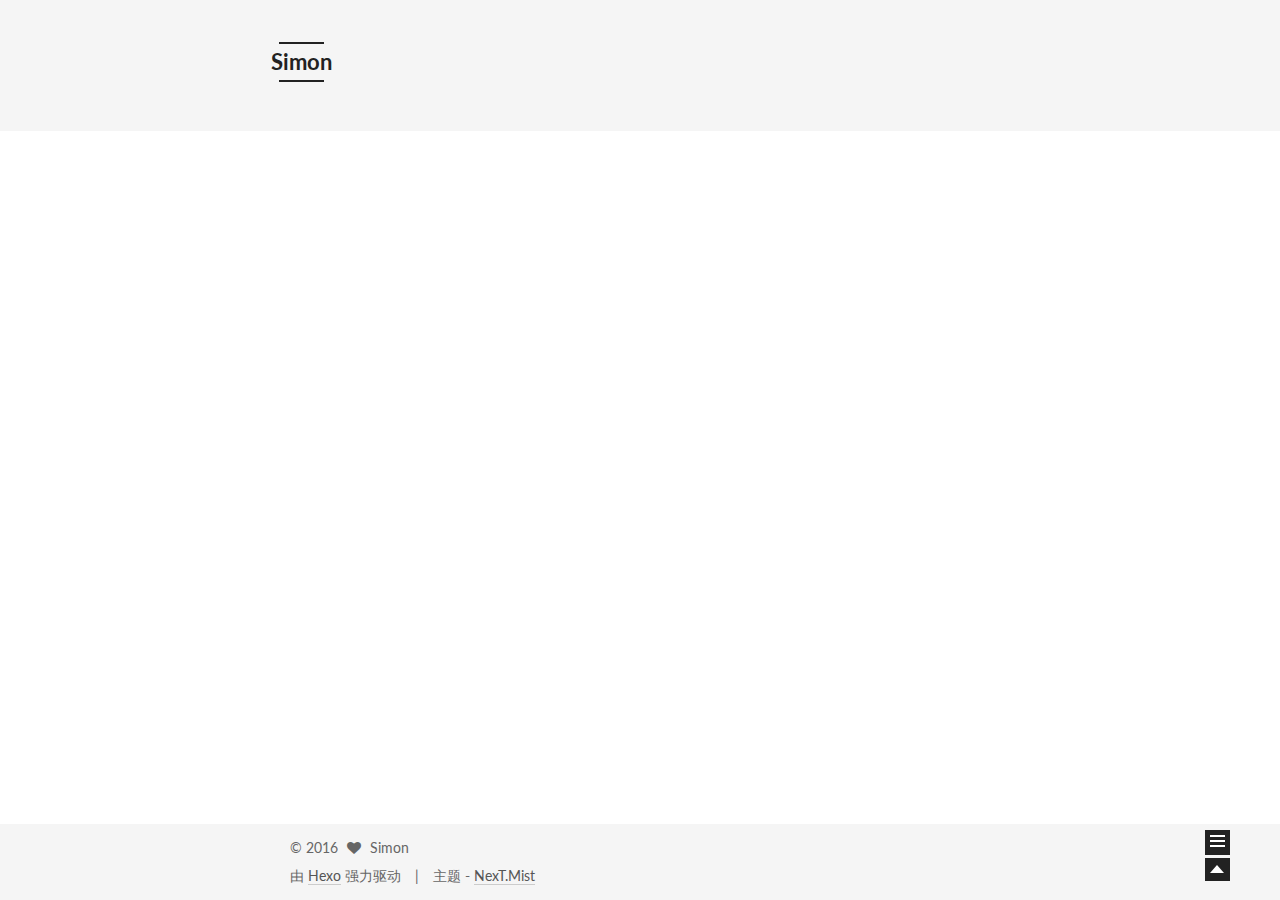
<file: index.html>
<!doctype html>



  


<html class="theme-next mist use-motion">
<head>
  <meta charset="UTF-8"/>
<meta http-equiv="X-UA-Compatible" content="IE=edge,chrome=1" />
<meta name="viewport" content="width=device-width, initial-scale=1, maximum-scale=1"/>



<meta http-equiv="Cache-Control" content="no-transform" />
<meta http-equiv="Cache-Control" content="no-siteapp" />












  <link href="/vendors/fancybox/source/jquery.fancybox.css?v=2.1.5" rel="stylesheet" type="text/css"/>




  <link href="//fonts.googleapis.com/css?family=Lato:300,400,700,400italic&subset=latin,latin-ext" rel="stylesheet" type="text/css">



<link href="/vendors/font-awesome/css/font-awesome.min.css?v=4.4.0" rel="stylesheet" type="text/css" />

<link href="/css/main.css?v=0.5.0" rel="stylesheet" type="text/css" />


  <meta name="keywords" content="Hexo, NexT" />








  <link rel="shortcut icon" type="image/x-icon" href="/favicon.ico?v=0.5.0" />






<meta name="description" content="学习记录 个人总结 人生感悟">
<meta property="og:type" content="website">
<meta property="og:title" content="Simon">
<meta property="og:url" content="http://www.simonhe.me/index.html">
<meta property="og:site_name" content="Simon">
<meta property="og:description" content="学习记录 个人总结 人生感悟">
<meta name="twitter:card" content="summary">
<meta name="twitter:title" content="Simon">
<meta name="twitter:description" content="学习记录 个人总结 人生感悟">



<script type="text/javascript" id="hexo.configuration">
  var NexT = window.NexT || {};
  var CONFIG = {
    scheme: 'Mist',
    sidebar: {"position":"right","display":"post"},
    fancybox: true,
    motion: true,
    duoshuo: {
      userId: 0,
      author: '博主'
    }
  };
</script>

  <title> Simon </title>
</head>

<body itemscope itemtype="http://schema.org/WebPage" lang="zh-Hans">

  








  
  
    
  

  <div class="container one-collumn sidebar-position-right 
   page-home 
 ">
    <div class="headband"></div>

    <header id="header" class="header" itemscope itemtype="http://schema.org/WPHeader">
      <div class="header-inner"><div class="site-meta ">
  

  <div class="custom-logo-site-title">
    <a href="/"  class="brand" rel="start">
      <span class="logo-line-before"><i></i></span>
      <span class="site-title">Simon</span>
      <span class="logo-line-after"><i></i></span>
    </a>
  </div>
  <p class="site-subtitle">慢几步，深几度</p>
</div>

<div class="site-nav-toggle">
  <button>
    <span class="btn-bar"></span>
    <span class="btn-bar"></span>
    <span class="btn-bar"></span>
  </button>
</div>

<nav class="site-nav">
  

  
    <ul id="menu" class="menu ">
      
        
        <li class="menu-item menu-item-home">
          <a href="/" rel="section">
            
              <i class="menu-item-icon fa fa-home fa-fw"></i> <br />
            
            首页
          </a>
        </li>
      
        
        <li class="menu-item menu-item-categories">
          <a href="/categories" rel="section">
            
              <i class="menu-item-icon fa fa-th fa-fw"></i> <br />
            
            分类
          </a>
        </li>
      
        
        <li class="menu-item menu-item-about">
          <a href="/about" rel="section">
            
              <i class="menu-item-icon fa fa-user fa-fw"></i> <br />
            
            关于
          </a>
        </li>
      
        
        <li class="menu-item menu-item-archives">
          <a href="/archives" rel="section">
            
              <i class="menu-item-icon fa fa-archive fa-fw"></i> <br />
            
            归档
          </a>
        </li>
      
        
        <li class="menu-item menu-item-tags">
          <a href="/tags" rel="section">
            
              <i class="menu-item-icon fa fa-tags fa-fw"></i> <br />
            
            标签
          </a>
        </li>
      
        
        <li class="menu-item menu-item-commonweal">
          <a href="/404.html" rel="section">
            
              <i class="menu-item-icon fa fa-heartbeat fa-fw"></i> <br />
            
            公益404
          </a>
        </li>
      

      
      
      
    </ul>
  

  
</nav>

 </div>
    </header>

    <main id="main" class="main">
      <div class="main-inner">
        <div class="content-wrap">
          <div id="content" class="content">
            
  <section id="posts" class="posts-expand">

    

    
    

    
      

  
  

  
  
  

  <article class="post post-type-normal " itemscope itemtype="http://schema.org/Article">

    
      <header class="post-header">

        
        
          <h1 class="post-title" itemprop="name headline">
            
            
              
                
                <a class="post-title-link" href="/2016/01/28/博客！博客！博客！/" itemprop="url">
                  博客！博客！博客！
                </a>
              
            
          </h1>
        

        <div class="post-meta">
          <span class="post-time">
            <span class="post-meta-item-icon">
              <i class="fa fa-calendar-o"></i>
            </span>
            <span class="post-meta-item-text">发表于</span>
            <time itemprop="dateCreated" datetime="2016-01-28T16:54:36+08:00" content="2016-01-28">
              2016-01-28
            </time>
          </span>

          

          
            
          

          

          
          
        </div>
      </header>
    


    <div class="post-body" itemprop="articleBody">

      
      

      
        
          <p>从小到大都不喜欢写日记的我，搭建了自己的第一个博客。<br>
          <div class="post-more-link text-center">
            <a class="btn" href="/2016/01/28/博客！博客！博客！/#more" rel="contents">
              阅读全文 &raquo;
            </a>
          </div>
        
      
    </div>

    <footer class="post-footer">
      

      

      
      
        <div class="post-eof"></div>
      
    </footer>
  </article>


    
      

  
  

  
  
  

  <article class="post post-type-normal " itemscope itemtype="http://schema.org/Article">

    
      <header class="post-header">

        
        
          <h1 class="post-title" itemprop="name headline">
            
            
              
                
                <a class="post-title-link" href="/2016/01/28/我的第一篇博客/" itemprop="url">
                  我的第一篇博客
                </a>
              
            
          </h1>
        

        <div class="post-meta">
          <span class="post-time">
            <span class="post-meta-item-icon">
              <i class="fa fa-calendar-o"></i>
            </span>
            <span class="post-meta-item-text">发表于</span>
            <time itemprop="dateCreated" datetime="2016-01-28T12:17:29+08:00" content="2016-01-28">
              2016-01-28
            </time>
          </span>

          

          
            
          

          

          
          
        </div>
      </header>
    


    <div class="post-body" itemprop="articleBody">

      
      

      
        
          
            <pre><code>这是我的第一篇博客，没啥好说的～ 爱你！
</code></pre>
          
        
      
    </div>

    <footer class="post-footer">
      

      

      
      
        <div class="post-eof"></div>
      
    </footer>
  </article>


    

  </section>

  


          </div>
          


          

        </div>
        
          
  
  <div class="sidebar-toggle">
    <div class="sidebar-toggle-line-wrap">
      <span class="sidebar-toggle-line sidebar-toggle-line-first"></span>
      <span class="sidebar-toggle-line sidebar-toggle-line-middle"></span>
      <span class="sidebar-toggle-line sidebar-toggle-line-last"></span>
    </div>
  </div>

  <aside id="sidebar" class="sidebar">
    <div class="sidebar-inner">

      

      

      <section class="site-overview sidebar-panel  sidebar-panel-active ">
        <div class="site-author motion-element" itemprop="author" itemscope itemtype="http://schema.org/Person">
          <img class="site-author-image" itemprop="image"
               src="/images/IMG_01.JPG"
               alt="Simon" />
          <p class="site-author-name" itemprop="name">Simon</p>
          <p class="site-description motion-element" itemprop="description">学习记录 个人总结 人生感悟</p>
        </div>
        <nav class="site-state motion-element">
          <div class="site-state-item site-state-posts">
            <a href="/archives">
              <span class="site-state-item-count">2</span>
              <span class="site-state-item-name">日志</span>
            </a>
          </div>
          
          

          

        </nav>

        

        <div class="links-of-author motion-element">
          
            
              <span class="links-of-author-item">
                <a href="http://github.com/simonhgq" target="_blank">
                  
                    <i class="fa fa-globe"></i> github
                  
                </a>
              </span>
            
          
        </div>

        
        

        <div class="links-of-author motion-element">
          
            <p class="site-author-name">links</p>
            
              <span class="links-of-author-item">
                <a href="http://www.baidu.com" target="_blank">Baidu</a>
              </span>
            
          
        </div>

      </section>

      

    </div>
  </aside>


        
      </div>
    </main>

    <footer id="footer" class="footer">
      <div class="footer-inner">
        <div class="copyright" >
  
  &copy; 
  <span itemprop="copyrightYear">2016</span>
  <span class="with-love">
    <i class="icon-next-heart fa fa-heart"></i>
  </span>
  <span class="author" itemprop="copyrightHolder">Simon</span>
</div>

<div class="powered-by">
  由 <a class="theme-link" href="http://hexo.io">Hexo</a> 强力驱动
</div>

<div class="theme-info">
  主题 -
  <a class="theme-link" href="https://github.com/iissnan/hexo-theme-next">
    NexT.Mist
  </a>
</div>



      </div>
    </footer>

    <div class="back-to-top"></div>
  </div>

  


  



  <script type="text/javascript" src="/vendors/jquery/index.js?v=2.1.3"></script>

  <script type="text/javascript" src="/vendors/fastclick/lib/fastclick.min.js?v=1.0.6"></script>

  <script type="text/javascript" src="/vendors/jquery_lazyload/jquery.lazyload.js?v=1.9.7"></script>

  <script type="text/javascript" src="/vendors/velocity/velocity.min.js"></script>

  <script type="text/javascript" src="/vendors/velocity/velocity.ui.min.js"></script>

  <script type="text/javascript" src="/vendors/fancybox/source/jquery.fancybox.pack.js"></script>


  


  <script type="text/javascript" src="/js/src/utils.js?v=0.5.0"></script>

  <script type="text/javascript" src="/js/src/motion.js?v=0.5.0"></script>



  
  

  

  


  <script type="text/javascript" src="/js/src/bootstrap.js?v=0.5.0"></script>



  



  



  
  

  
  


</body>
</html>
</file>
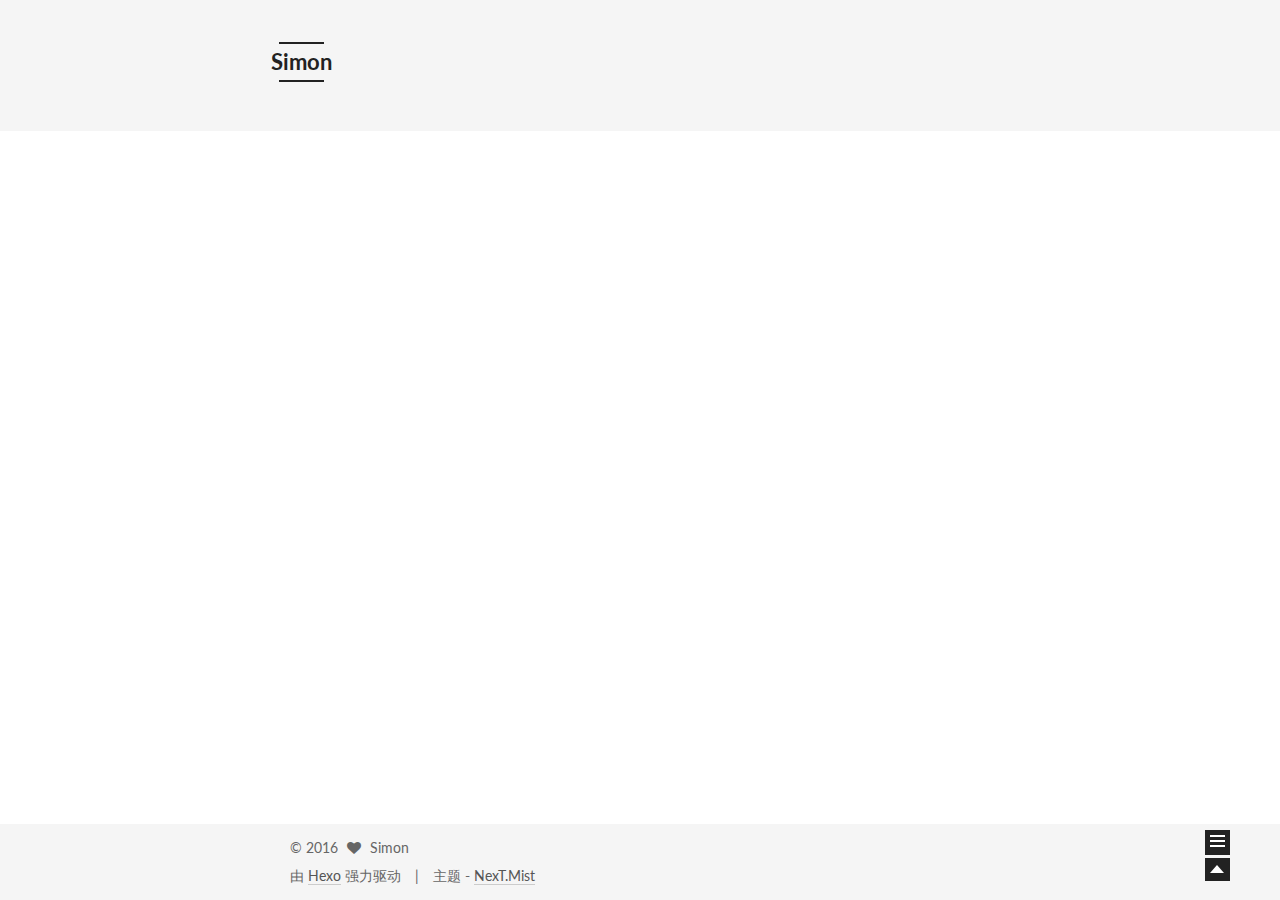
<file: about/index.html>
<!doctype html>



  


<html class="theme-next mist use-motion">
<head>
  <meta charset="UTF-8"/>
<meta http-equiv="X-UA-Compatible" content="IE=edge,chrome=1" />
<meta name="viewport" content="width=device-width, initial-scale=1, maximum-scale=1"/>



<meta http-equiv="Cache-Control" content="no-transform" />
<meta http-equiv="Cache-Control" content="no-siteapp" />












  <link href="/vendors/fancybox/source/jquery.fancybox.css?v=2.1.5" rel="stylesheet" type="text/css"/>




  <link href="//fonts.googleapis.com/css?family=Lato:300,400,700,400italic&subset=latin,latin-ext" rel="stylesheet" type="text/css">



<link href="/vendors/font-awesome/css/font-awesome.min.css?v=4.4.0" rel="stylesheet" type="text/css" />

<link href="/css/main.css?v=0.5.0" rel="stylesheet" type="text/css" />


  <meta name="keywords" content="Hexo, NexT" />








  <link rel="shortcut icon" type="image/x-icon" href="/favicon.ico?v=0.5.0" />






<meta name="description" content="学习记录 个人总结 人生感悟">
<meta property="og:type" content="website">
<meta property="og:title" content="about">
<meta property="og:url" content="http://www.simonhe.me/about/index.html">
<meta property="og:site_name" content="Simon">
<meta property="og:description" content="学习记录 个人总结 人生感悟">
<meta property="og:updated_time" content="2016-01-29T11:53:23.000Z">
<meta name="twitter:card" content="summary">
<meta name="twitter:title" content="about">
<meta name="twitter:description" content="学习记录 个人总结 人生感悟">



<script type="text/javascript" id="hexo.configuration">
  var NexT = window.NexT || {};
  var CONFIG = {
    scheme: 'Mist',
    sidebar: {"position":"right","display":"post"},
    fancybox: true,
    motion: true,
    duoshuo: {
      userId: 0,
      author: '博主'
    }
  };
</script>

  <title>
  

  
    about | Simon
  
</title>
</head>

<body itemscope itemtype="http://schema.org/WebPage" lang="zh-Hans">

  








  
  
    
  

  <div class="container one-collumn sidebar-position-right  ">
    <div class="headband"></div>

    <header id="header" class="header" itemscope itemtype="http://schema.org/WPHeader">
      <div class="header-inner"><div class="site-meta ">
  

  <div class="custom-logo-site-title">
    <a href="/"  class="brand" rel="start">
      <span class="logo-line-before"><i></i></span>
      <span class="site-title">Simon</span>
      <span class="logo-line-after"><i></i></span>
    </a>
  </div>
  <p class="site-subtitle">慢几步，深几度</p>
</div>

<div class="site-nav-toggle">
  <button>
    <span class="btn-bar"></span>
    <span class="btn-bar"></span>
    <span class="btn-bar"></span>
  </button>
</div>

<nav class="site-nav">
  

  
    <ul id="menu" class="menu ">
      
        
        <li class="menu-item menu-item-home">
          <a href="/" rel="section">
            
              <i class="menu-item-icon fa fa-home fa-fw"></i> <br />
            
            首页
          </a>
        </li>
      
        
        <li class="menu-item menu-item-categories">
          <a href="/categories" rel="section">
            
              <i class="menu-item-icon fa fa-th fa-fw"></i> <br />
            
            分类
          </a>
        </li>
      
        
        <li class="menu-item menu-item-about">
          <a href="/about" rel="section">
            
              <i class="menu-item-icon fa fa-user fa-fw"></i> <br />
            
            关于
          </a>
        </li>
      
        
        <li class="menu-item menu-item-archives">
          <a href="/archives" rel="section">
            
              <i class="menu-item-icon fa fa-archive fa-fw"></i> <br />
            
            归档
          </a>
        </li>
      
        
        <li class="menu-item menu-item-tags">
          <a href="/tags" rel="section">
            
              <i class="menu-item-icon fa fa-tags fa-fw"></i> <br />
            
            标签
          </a>
        </li>
      
        
        <li class="menu-item menu-item-commonweal">
          <a href="/404.html" rel="section">
            
              <i class="menu-item-icon fa fa-heartbeat fa-fw"></i> <br />
            
            公益404
          </a>
        </li>
      

      
      
      
    </ul>
  

  
</nav>

 </div>
    </header>

    <main id="main" class="main">
      <div class="main-inner">
        <div class="content-wrap">
          <div id="content" class="content">
            

  <div id="posts" class="posts-expand">
    
    
      
    
  </div>


          </div>
          


          
  <div class="comments" id="comments">
    
  </div>


        </div>
        
          
  
  <div class="sidebar-toggle">
    <div class="sidebar-toggle-line-wrap">
      <span class="sidebar-toggle-line sidebar-toggle-line-first"></span>
      <span class="sidebar-toggle-line sidebar-toggle-line-middle"></span>
      <span class="sidebar-toggle-line sidebar-toggle-line-last"></span>
    </div>
  </div>

  <aside id="sidebar" class="sidebar">
    <div class="sidebar-inner">

      

      

      <section class="site-overview sidebar-panel  sidebar-panel-active ">
        <div class="site-author motion-element" itemprop="author" itemscope itemtype="http://schema.org/Person">
          <img class="site-author-image" itemprop="image"
               src="/images/IMG_01.JPG"
               alt="Simon" />
          <p class="site-author-name" itemprop="name">Simon</p>
          <p class="site-description motion-element" itemprop="description">学习记录 个人总结 人生感悟</p>
        </div>
        <nav class="site-state motion-element">
          <div class="site-state-item site-state-posts">
            <a href="/archives">
              <span class="site-state-item-count">2</span>
              <span class="site-state-item-name">日志</span>
            </a>
          </div>
          
          

          

        </nav>

        

        <div class="links-of-author motion-element">
          
            
              <span class="links-of-author-item">
                <a href="http://github.com/simonhgq" target="_blank">
                  
                    <i class="fa fa-globe"></i> github
                  
                </a>
              </span>
            
          
        </div>

        
        

        <div class="links-of-author motion-element">
          
            <p class="site-author-name">links</p>
            
              <span class="links-of-author-item">
                <a href="http://www.baidu.com" target="_blank">Baidu</a>
              </span>
            
          
        </div>

      </section>

      

    </div>
  </aside>


        
      </div>
    </main>

    <footer id="footer" class="footer">
      <div class="footer-inner">
        <div class="copyright" >
  
  &copy; 
  <span itemprop="copyrightYear">2016</span>
  <span class="with-love">
    <i class="icon-next-heart fa fa-heart"></i>
  </span>
  <span class="author" itemprop="copyrightHolder">Simon</span>
</div>

<div class="powered-by">
  由 <a class="theme-link" href="http://hexo.io">Hexo</a> 强力驱动
</div>

<div class="theme-info">
  主题 -
  <a class="theme-link" href="https://github.com/iissnan/hexo-theme-next">
    NexT.Mist
  </a>
</div>



      </div>
    </footer>

    <div class="back-to-top"></div>
  </div>

  


  



  <script type="text/javascript" src="/vendors/jquery/index.js?v=2.1.3"></script>

  <script type="text/javascript" src="/vendors/fastclick/lib/fastclick.min.js?v=1.0.6"></script>

  <script type="text/javascript" src="/vendors/jquery_lazyload/jquery.lazyload.js?v=1.9.7"></script>

  <script type="text/javascript" src="/vendors/velocity/velocity.min.js"></script>

  <script type="text/javascript" src="/vendors/velocity/velocity.ui.min.js"></script>

  <script type="text/javascript" src="/vendors/fancybox/source/jquery.fancybox.pack.js"></script>


  


  <script type="text/javascript" src="/js/src/utils.js?v=0.5.0"></script>

  <script type="text/javascript" src="/js/src/motion.js?v=0.5.0"></script>



  
  

  

  


  <script type="text/javascript" src="/js/src/bootstrap.js?v=0.5.0"></script>



  



  



  
  

  
  


</body>
</html>
</file>
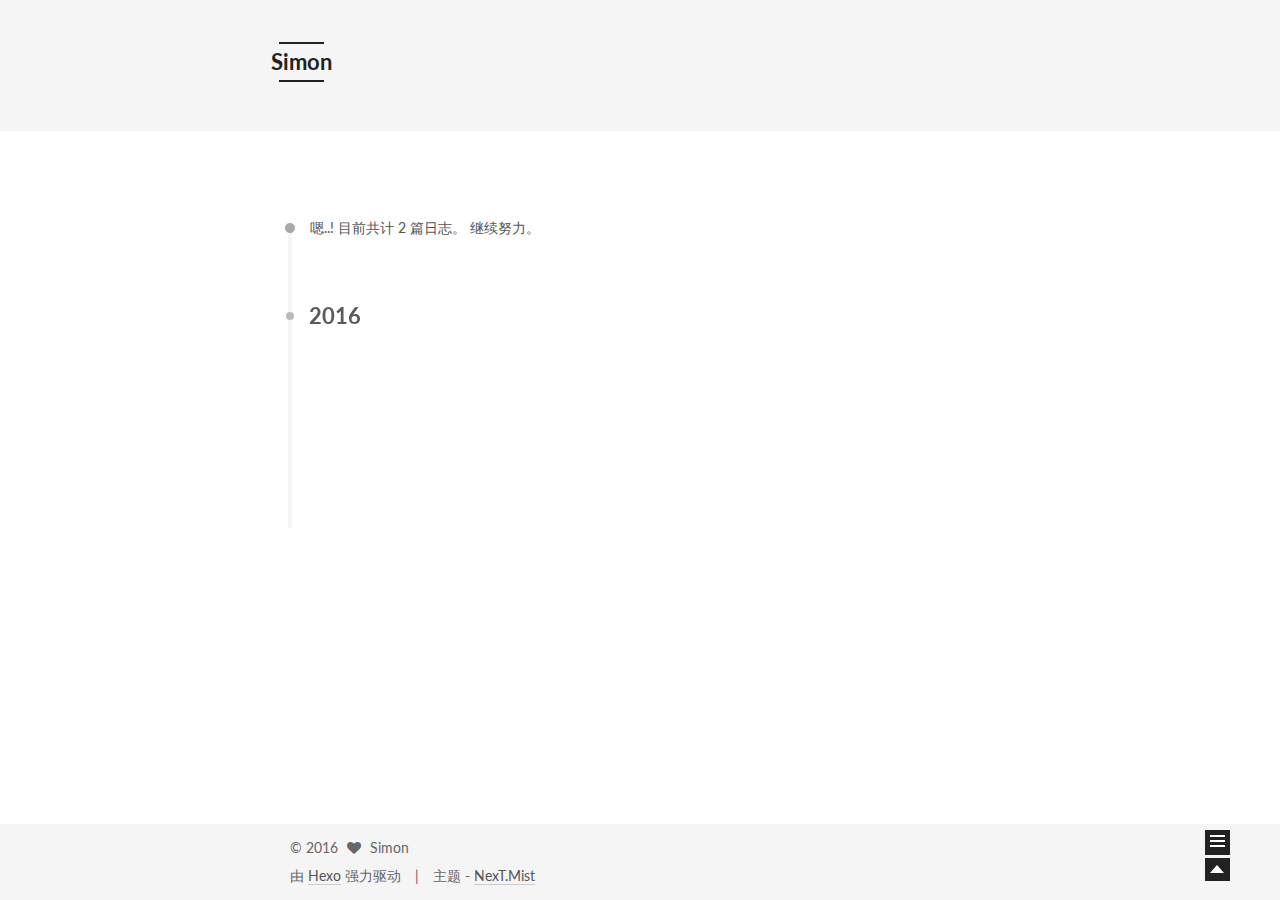
<file: archives/index.html>
<!doctype html>



  


<html class="theme-next mist use-motion">
<head>
  <meta charset="UTF-8"/>
<meta http-equiv="X-UA-Compatible" content="IE=edge,chrome=1" />
<meta name="viewport" content="width=device-width, initial-scale=1, maximum-scale=1"/>



<meta http-equiv="Cache-Control" content="no-transform" />
<meta http-equiv="Cache-Control" content="no-siteapp" />












  <link href="/vendors/fancybox/source/jquery.fancybox.css?v=2.1.5" rel="stylesheet" type="text/css"/>




  <link href="//fonts.googleapis.com/css?family=Lato:300,400,700,400italic&subset=latin,latin-ext" rel="stylesheet" type="text/css">



<link href="/vendors/font-awesome/css/font-awesome.min.css?v=4.4.0" rel="stylesheet" type="text/css" />

<link href="/css/main.css?v=0.5.0" rel="stylesheet" type="text/css" />


  <meta name="keywords" content="Hexo, NexT" />








  <link rel="shortcut icon" type="image/x-icon" href="/favicon.ico?v=0.5.0" />






<meta name="description" content="学习记录 个人总结 人生感悟">
<meta property="og:type" content="website">
<meta property="og:title" content="Simon">
<meta property="og:url" content="http://www.simonhe.me/archives/index.html">
<meta property="og:site_name" content="Simon">
<meta property="og:description" content="学习记录 个人总结 人生感悟">
<meta name="twitter:card" content="summary">
<meta name="twitter:title" content="Simon">
<meta name="twitter:description" content="学习记录 个人总结 人生感悟">



<script type="text/javascript" id="hexo.configuration">
  var NexT = window.NexT || {};
  var CONFIG = {
    scheme: 'Mist',
    sidebar: {"position":"right","display":"post"},
    fancybox: true,
    motion: true,
    duoshuo: {
      userId: 0,
      author: '博主'
    }
  };
</script>

  <title> 归档 | Simon </title>
</head>

<body itemscope itemtype="http://schema.org/WebPage" lang="zh-Hans">

  








  
  
    
  

  <div class="container one-collumn sidebar-position-right  page-archive  ">
    <div class="headband"></div>

    <header id="header" class="header" itemscope itemtype="http://schema.org/WPHeader">
      <div class="header-inner"><div class="site-meta ">
  

  <div class="custom-logo-site-title">
    <a href="/"  class="brand" rel="start">
      <span class="logo-line-before"><i></i></span>
      <span class="site-title">Simon</span>
      <span class="logo-line-after"><i></i></span>
    </a>
  </div>
  <p class="site-subtitle">慢几步，深几度</p>
</div>

<div class="site-nav-toggle">
  <button>
    <span class="btn-bar"></span>
    <span class="btn-bar"></span>
    <span class="btn-bar"></span>
  </button>
</div>

<nav class="site-nav">
  

  
    <ul id="menu" class="menu ">
      
        
        <li class="menu-item menu-item-home">
          <a href="/" rel="section">
            
              <i class="menu-item-icon fa fa-home fa-fw"></i> <br />
            
            首页
          </a>
        </li>
      
        
        <li class="menu-item menu-item-categories">
          <a href="/categories" rel="section">
            
              <i class="menu-item-icon fa fa-th fa-fw"></i> <br />
            
            分类
          </a>
        </li>
      
        
        <li class="menu-item menu-item-about">
          <a href="/about" rel="section">
            
              <i class="menu-item-icon fa fa-user fa-fw"></i> <br />
            
            关于
          </a>
        </li>
      
        
        <li class="menu-item menu-item-archives">
          <a href="/archives" rel="section">
            
              <i class="menu-item-icon fa fa-archive fa-fw"></i> <br />
            
            归档
          </a>
        </li>
      
        
        <li class="menu-item menu-item-tags">
          <a href="/tags" rel="section">
            
              <i class="menu-item-icon fa fa-tags fa-fw"></i> <br />
            
            标签
          </a>
        </li>
      
        
        <li class="menu-item menu-item-commonweal">
          <a href="/404.html" rel="section">
            
              <i class="menu-item-icon fa fa-heartbeat fa-fw"></i> <br />
            
            公益404
          </a>
        </li>
      

      
      
      
    </ul>
  

  
</nav>

 </div>
    </header>

    <main id="main" class="main">
      <div class="main-inner">
        <div class="content-wrap">
          <div id="content" class="content">
            

  <section id="posts" class="posts-collapse">
    <span class="archive-move-on"></span>

    <span class="archive-page-counter">
      
      
      
        
      
      嗯..! 目前共计 2 篇日志。 继续努力。
    </span>

    

      
      
      

      
        
        <div class="collection-title">
          <h2 class="archive-year motion-element" id="archive-year-2016">2016</h2>
        </div>
      
      

      

  <article class="post post-type-normal" itemscope itemtype="http://schema.org/Article">
    <header class="post-header">

      <h1 class="post-title">
        
            <a class="post-title-link" href="/2016/01/28/博客！博客！博客！/" itemprop="url">
              
                <span itemprop="name">博客！博客！博客！</span>
              
            </a>
        
      </h1>

      <div class="post-meta">
        <time class="post-time" itemprop="dateCreated"
              datetime="2016-01-28T16:54:36+08:00"
              content="2016-01-28" >
          01-28
        </time>
      </div>

    </header>
  </article>



    

      
      
      

      
      

      

  <article class="post post-type-normal" itemscope itemtype="http://schema.org/Article">
    <header class="post-header">

      <h1 class="post-title">
        
            <a class="post-title-link" href="/2016/01/28/我的第一篇博客/" itemprop="url">
              
                <span itemprop="name">我的第一篇博客</span>
              
            </a>
        
      </h1>

      <div class="post-meta">
        <time class="post-time" itemprop="dateCreated"
              datetime="2016-01-28T12:17:29+08:00"
              content="2016-01-28" >
          01-28
        </time>
      </div>

    </header>
  </article>



    

  </section>

  



          </div>
          


          

        </div>
        
          
  
  <div class="sidebar-toggle">
    <div class="sidebar-toggle-line-wrap">
      <span class="sidebar-toggle-line sidebar-toggle-line-first"></span>
      <span class="sidebar-toggle-line sidebar-toggle-line-middle"></span>
      <span class="sidebar-toggle-line sidebar-toggle-line-last"></span>
    </div>
  </div>

  <aside id="sidebar" class="sidebar">
    <div class="sidebar-inner">

      

      

      <section class="site-overview sidebar-panel  sidebar-panel-active ">
        <div class="site-author motion-element" itemprop="author" itemscope itemtype="http://schema.org/Person">
          <img class="site-author-image" itemprop="image"
               src="/images/IMG_01.JPG"
               alt="Simon" />
          <p class="site-author-name" itemprop="name">Simon</p>
          <p class="site-description motion-element" itemprop="description">学习记录 个人总结 人生感悟</p>
        </div>
        <nav class="site-state motion-element">
          <div class="site-state-item site-state-posts">
            <a href="/archives">
              <span class="site-state-item-count">2</span>
              <span class="site-state-item-name">日志</span>
            </a>
          </div>
          
          

          

        </nav>

        

        <div class="links-of-author motion-element">
          
            
              <span class="links-of-author-item">
                <a href="http://github.com/simonhgq" target="_blank">
                  
                    <i class="fa fa-globe"></i> github
                  
                </a>
              </span>
            
          
        </div>

        
        

        <div class="links-of-author motion-element">
          
            <p class="site-author-name">links</p>
            
              <span class="links-of-author-item">
                <a href="http://www.baidu.com" target="_blank">Baidu</a>
              </span>
            
          
        </div>

      </section>

      

    </div>
  </aside>


        
      </div>
    </main>

    <footer id="footer" class="footer">
      <div class="footer-inner">
        <div class="copyright" >
  
  &copy; 
  <span itemprop="copyrightYear">2016</span>
  <span class="with-love">
    <i class="icon-next-heart fa fa-heart"></i>
  </span>
  <span class="author" itemprop="copyrightHolder">Simon</span>
</div>

<div class="powered-by">
  由 <a class="theme-link" href="http://hexo.io">Hexo</a> 强力驱动
</div>

<div class="theme-info">
  主题 -
  <a class="theme-link" href="https://github.com/iissnan/hexo-theme-next">
    NexT.Mist
  </a>
</div>



      </div>
    </footer>

    <div class="back-to-top"></div>
  </div>

  


  



  <script type="text/javascript" src="/vendors/jquery/index.js?v=2.1.3"></script>

  <script type="text/javascript" src="/vendors/fastclick/lib/fastclick.min.js?v=1.0.6"></script>

  <script type="text/javascript" src="/vendors/jquery_lazyload/jquery.lazyload.js?v=1.9.7"></script>

  <script type="text/javascript" src="/vendors/velocity/velocity.min.js"></script>

  <script type="text/javascript" src="/vendors/velocity/velocity.ui.min.js"></script>

  <script type="text/javascript" src="/vendors/fancybox/source/jquery.fancybox.pack.js"></script>


  


  <script type="text/javascript" src="/js/src/utils.js?v=0.5.0"></script>

  <script type="text/javascript" src="/js/src/motion.js?v=0.5.0"></script>



  
  

  
  
    <script type="text/javascript" id="motion.page.archive">
      $('.archive-year').velocity('transition.slideLeftIn');
    </script>
  


  


  <script type="text/javascript" src="/js/src/bootstrap.js?v=0.5.0"></script>



  



  



  
  

  
  


</body>
</html>
</file>
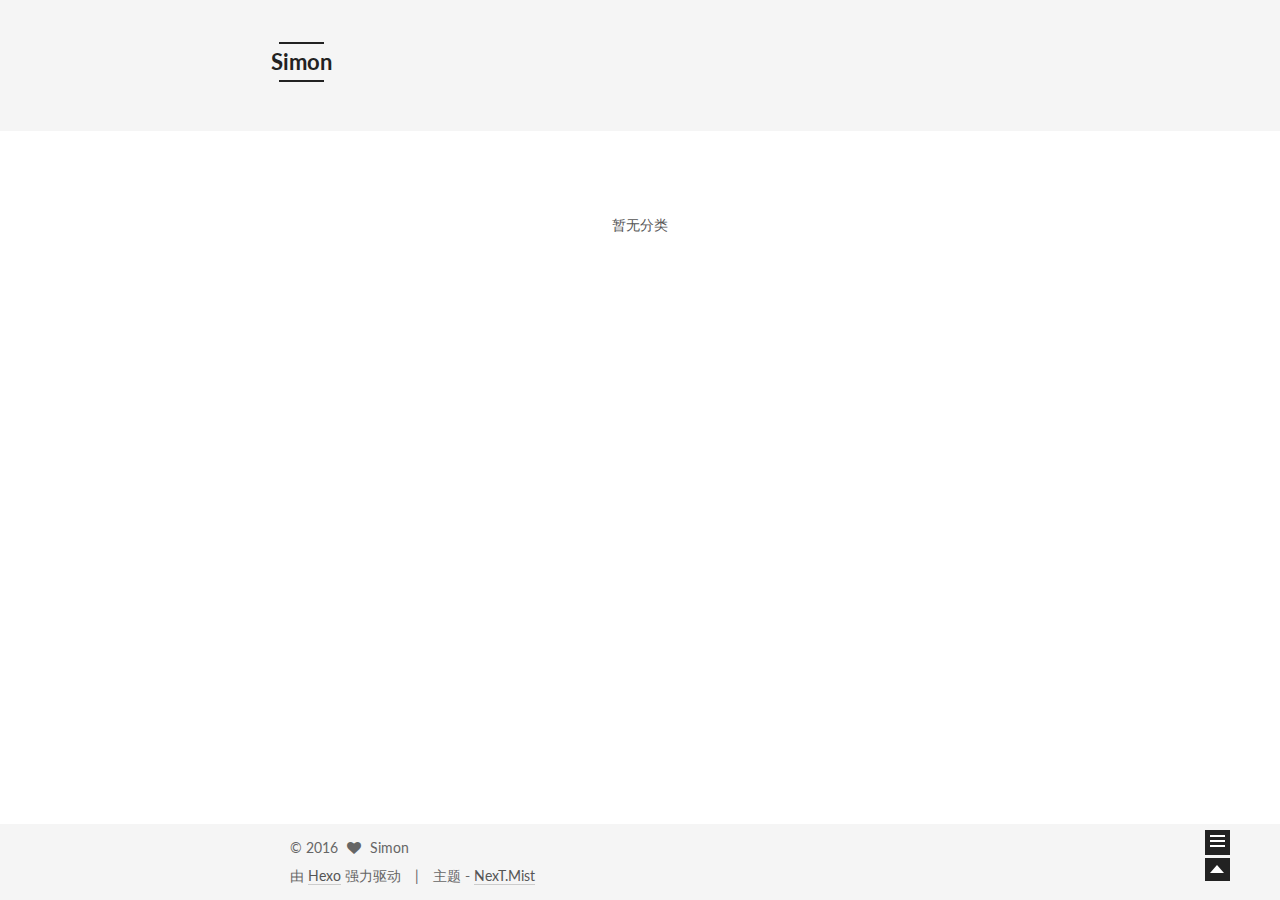
<file: categories/index.html>
<!doctype html>



  


<html class="theme-next mist use-motion">
<head>
  <meta charset="UTF-8"/>
<meta http-equiv="X-UA-Compatible" content="IE=edge,chrome=1" />
<meta name="viewport" content="width=device-width, initial-scale=1, maximum-scale=1"/>



<meta http-equiv="Cache-Control" content="no-transform" />
<meta http-equiv="Cache-Control" content="no-siteapp" />












  <link href="/vendors/fancybox/source/jquery.fancybox.css?v=2.1.5" rel="stylesheet" type="text/css"/>




  <link href="//fonts.googleapis.com/css?family=Lato:300,400,700,400italic&subset=latin,latin-ext" rel="stylesheet" type="text/css">



<link href="/vendors/font-awesome/css/font-awesome.min.css?v=4.4.0" rel="stylesheet" type="text/css" />

<link href="/css/main.css?v=0.5.0" rel="stylesheet" type="text/css" />


  <meta name="keywords" content="Hexo, NexT" />








  <link rel="shortcut icon" type="image/x-icon" href="/favicon.ico?v=0.5.0" />






<meta name="description" content="学习记录 个人总结 人生感悟">
<meta property="og:type" content="website">
<meta property="og:title" content="分类">
<meta property="og:url" content="http://www.simonhe.me/categories/index.html">
<meta property="og:site_name" content="Simon">
<meta property="og:description" content="学习记录 个人总结 人生感悟">
<meta property="og:updated_time" content="2016-01-29T11:53:23.000Z">
<meta name="twitter:card" content="summary">
<meta name="twitter:title" content="分类">
<meta name="twitter:description" content="学习记录 个人总结 人生感悟">



<script type="text/javascript" id="hexo.configuration">
  var NexT = window.NexT || {};
  var CONFIG = {
    scheme: 'Mist',
    sidebar: {"position":"right","display":"post"},
    fancybox: true,
    motion: true,
    duoshuo: {
      userId: 0,
      author: '博主'
    }
  };
</script>

  <title>
  

  
    分类 | Simon
  
</title>
</head>

<body itemscope itemtype="http://schema.org/WebPage" lang="zh-Hans">

  








  
  
    
  

  <div class="container one-collumn sidebar-position-right  ">
    <div class="headband"></div>

    <header id="header" class="header" itemscope itemtype="http://schema.org/WPHeader">
      <div class="header-inner"><div class="site-meta ">
  

  <div class="custom-logo-site-title">
    <a href="/"  class="brand" rel="start">
      <span class="logo-line-before"><i></i></span>
      <span class="site-title">Simon</span>
      <span class="logo-line-after"><i></i></span>
    </a>
  </div>
  <p class="site-subtitle">慢几步，深几度</p>
</div>

<div class="site-nav-toggle">
  <button>
    <span class="btn-bar"></span>
    <span class="btn-bar"></span>
    <span class="btn-bar"></span>
  </button>
</div>

<nav class="site-nav">
  

  
    <ul id="menu" class="menu ">
      
        
        <li class="menu-item menu-item-home">
          <a href="/" rel="section">
            
              <i class="menu-item-icon fa fa-home fa-fw"></i> <br />
            
            首页
          </a>
        </li>
      
        
        <li class="menu-item menu-item-categories">
          <a href="/categories" rel="section">
            
              <i class="menu-item-icon fa fa-th fa-fw"></i> <br />
            
            分类
          </a>
        </li>
      
        
        <li class="menu-item menu-item-about">
          <a href="/about" rel="section">
            
              <i class="menu-item-icon fa fa-user fa-fw"></i> <br />
            
            关于
          </a>
        </li>
      
        
        <li class="menu-item menu-item-archives">
          <a href="/archives" rel="section">
            
              <i class="menu-item-icon fa fa-archive fa-fw"></i> <br />
            
            归档
          </a>
        </li>
      
        
        <li class="menu-item menu-item-tags">
          <a href="/tags" rel="section">
            
              <i class="menu-item-icon fa fa-tags fa-fw"></i> <br />
            
            标签
          </a>
        </li>
      
        
        <li class="menu-item menu-item-commonweal">
          <a href="/404.html" rel="section">
            
              <i class="menu-item-icon fa fa-heartbeat fa-fw"></i> <br />
            
            公益404
          </a>
        </li>
      

      
      
      
    </ul>
  

  
</nav>

 </div>
    </header>

    <main id="main" class="main">
      <div class="main-inner">
        <div class="content-wrap">
          <div id="content" class="content">
            

  <div id="posts" class="posts-expand">
    
    
      <div class="category-all-page">
        <div class="category-all-title">
            暂无分类
        </div>
        <div class="category-all">
          
        </div>
      </div>
    
  </div>


          </div>
          


          
  <div class="comments" id="comments">
    
  </div>


        </div>
        
          
  
  <div class="sidebar-toggle">
    <div class="sidebar-toggle-line-wrap">
      <span class="sidebar-toggle-line sidebar-toggle-line-first"></span>
      <span class="sidebar-toggle-line sidebar-toggle-line-middle"></span>
      <span class="sidebar-toggle-line sidebar-toggle-line-last"></span>
    </div>
  </div>

  <aside id="sidebar" class="sidebar">
    <div class="sidebar-inner">

      

      

      <section class="site-overview sidebar-panel  sidebar-panel-active ">
        <div class="site-author motion-element" itemprop="author" itemscope itemtype="http://schema.org/Person">
          <img class="site-author-image" itemprop="image"
               src="/images/IMG_01.JPG"
               alt="Simon" />
          <p class="site-author-name" itemprop="name">Simon</p>
          <p class="site-description motion-element" itemprop="description">学习记录 个人总结 人生感悟</p>
        </div>
        <nav class="site-state motion-element">
          <div class="site-state-item site-state-posts">
            <a href="/archives">
              <span class="site-state-item-count">2</span>
              <span class="site-state-item-name">日志</span>
            </a>
          </div>
          
          

          

        </nav>

        

        <div class="links-of-author motion-element">
          
            
              <span class="links-of-author-item">
                <a href="http://github.com/simonhgq" target="_blank">
                  
                    <i class="fa fa-globe"></i> github
                  
                </a>
              </span>
            
          
        </div>

        
        

        <div class="links-of-author motion-element">
          
            <p class="site-author-name">links</p>
            
              <span class="links-of-author-item">
                <a href="http://www.baidu.com" target="_blank">Baidu</a>
              </span>
            
          
        </div>

      </section>

      

    </div>
  </aside>


        
      </div>
    </main>

    <footer id="footer" class="footer">
      <div class="footer-inner">
        <div class="copyright" >
  
  &copy; 
  <span itemprop="copyrightYear">2016</span>
  <span class="with-love">
    <i class="icon-next-heart fa fa-heart"></i>
  </span>
  <span class="author" itemprop="copyrightHolder">Simon</span>
</div>

<div class="powered-by">
  由 <a class="theme-link" href="http://hexo.io">Hexo</a> 强力驱动
</div>

<div class="theme-info">
  主题 -
  <a class="theme-link" href="https://github.com/iissnan/hexo-theme-next">
    NexT.Mist
  </a>
</div>



      </div>
    </footer>

    <div class="back-to-top"></div>
  </div>

  


  



  <script type="text/javascript" src="/vendors/jquery/index.js?v=2.1.3"></script>

  <script type="text/javascript" src="/vendors/fastclick/lib/fastclick.min.js?v=1.0.6"></script>

  <script type="text/javascript" src="/vendors/jquery_lazyload/jquery.lazyload.js?v=1.9.7"></script>

  <script type="text/javascript" src="/vendors/velocity/velocity.min.js"></script>

  <script type="text/javascript" src="/vendors/velocity/velocity.ui.min.js"></script>

  <script type="text/javascript" src="/vendors/fancybox/source/jquery.fancybox.pack.js"></script>


  


  <script type="text/javascript" src="/js/src/utils.js?v=0.5.0"></script>

  <script type="text/javascript" src="/js/src/motion.js?v=0.5.0"></script>



  
  

  

  


  <script type="text/javascript" src="/js/src/bootstrap.js?v=0.5.0"></script>



  



  



  
  

  
  


</body>
</html>
</file>
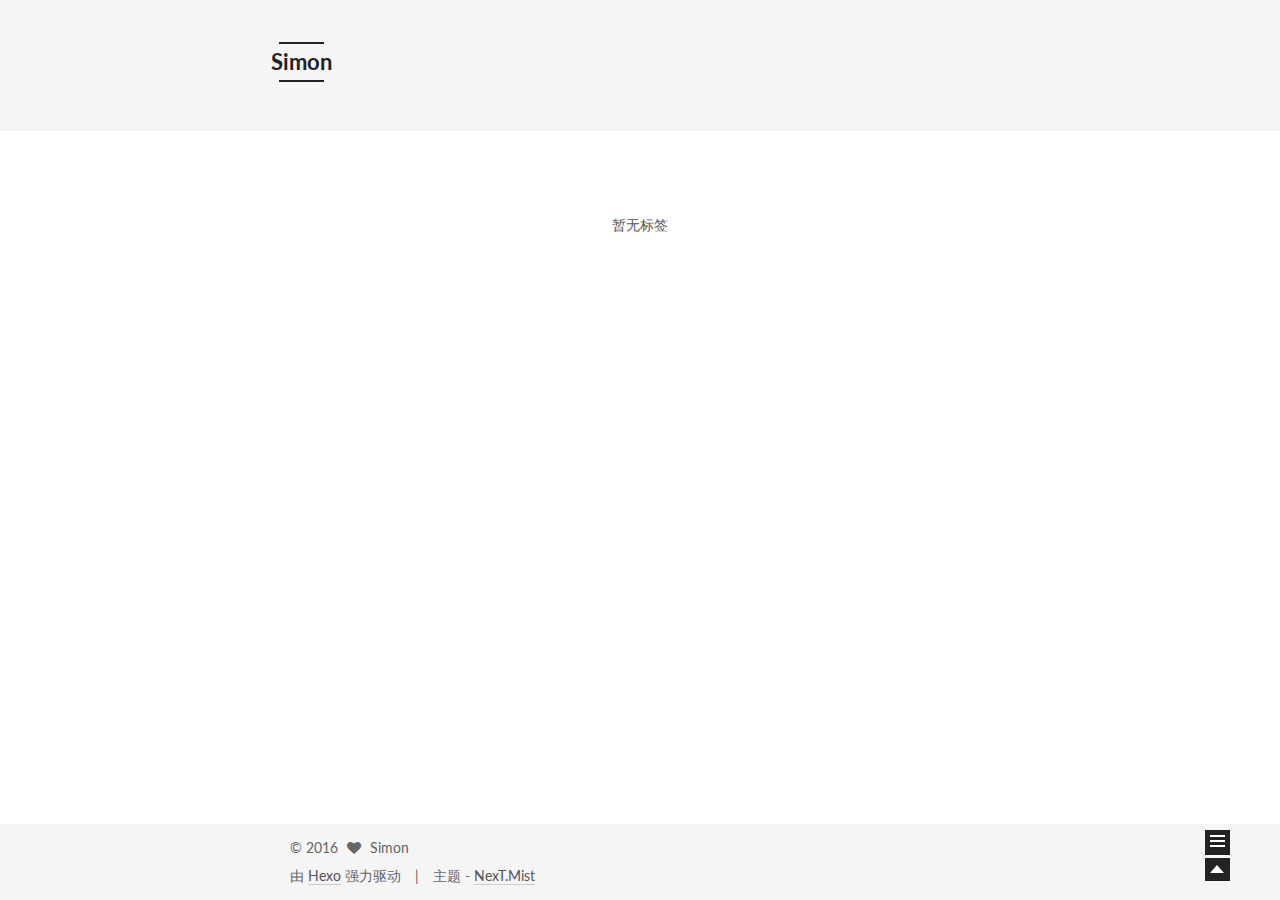
<file: tags/index.html>
<!doctype html>



  


<html class="theme-next mist use-motion">
<head>
  <meta charset="UTF-8"/>
<meta http-equiv="X-UA-Compatible" content="IE=edge,chrome=1" />
<meta name="viewport" content="width=device-width, initial-scale=1, maximum-scale=1"/>



<meta http-equiv="Cache-Control" content="no-transform" />
<meta http-equiv="Cache-Control" content="no-siteapp" />












  <link href="/vendors/fancybox/source/jquery.fancybox.css?v=2.1.5" rel="stylesheet" type="text/css"/>




  <link href="//fonts.googleapis.com/css?family=Lato:300,400,700,400italic&subset=latin,latin-ext" rel="stylesheet" type="text/css">



<link href="/vendors/font-awesome/css/font-awesome.min.css?v=4.4.0" rel="stylesheet" type="text/css" />

<link href="/css/main.css?v=0.5.0" rel="stylesheet" type="text/css" />


  <meta name="keywords" content="Hexo, NexT" />








  <link rel="shortcut icon" type="image/x-icon" href="/favicon.ico?v=0.5.0" />






<meta name="description" content="学习记录 个人总结 人生感悟">
<meta property="og:type" content="website">
<meta property="og:title" content="Tagcloud">
<meta property="og:url" content="http://www.simonhe.me/tags/index.html">
<meta property="og:site_name" content="Simon">
<meta property="og:description" content="学习记录 个人总结 人生感悟">
<meta property="og:updated_time" content="2016-01-29T11:53:23.000Z">
<meta name="twitter:card" content="summary">
<meta name="twitter:title" content="Tagcloud">
<meta name="twitter:description" content="学习记录 个人总结 人生感悟">



<script type="text/javascript" id="hexo.configuration">
  var NexT = window.NexT || {};
  var CONFIG = {
    scheme: 'Mist',
    sidebar: {"position":"right","display":"post"},
    fancybox: true,
    motion: true,
    duoshuo: {
      userId: 0,
      author: '博主'
    }
  };
</script>

  <title>
  

  
    标签 | Simon
  
</title>
</head>

<body itemscope itemtype="http://schema.org/WebPage" lang="zh-Hans">

  








  
  
    
  

  <div class="container one-collumn sidebar-position-right  ">
    <div class="headband"></div>

    <header id="header" class="header" itemscope itemtype="http://schema.org/WPHeader">
      <div class="header-inner"><div class="site-meta ">
  

  <div class="custom-logo-site-title">
    <a href="/"  class="brand" rel="start">
      <span class="logo-line-before"><i></i></span>
      <span class="site-title">Simon</span>
      <span class="logo-line-after"><i></i></span>
    </a>
  </div>
  <p class="site-subtitle">慢几步，深几度</p>
</div>

<div class="site-nav-toggle">
  <button>
    <span class="btn-bar"></span>
    <span class="btn-bar"></span>
    <span class="btn-bar"></span>
  </button>
</div>

<nav class="site-nav">
  

  
    <ul id="menu" class="menu ">
      
        
        <li class="menu-item menu-item-home">
          <a href="/" rel="section">
            
              <i class="menu-item-icon fa fa-home fa-fw"></i> <br />
            
            首页
          </a>
        </li>
      
        
        <li class="menu-item menu-item-categories">
          <a href="/categories" rel="section">
            
              <i class="menu-item-icon fa fa-th fa-fw"></i> <br />
            
            分类
          </a>
        </li>
      
        
        <li class="menu-item menu-item-about">
          <a href="/about" rel="section">
            
              <i class="menu-item-icon fa fa-user fa-fw"></i> <br />
            
            关于
          </a>
        </li>
      
        
        <li class="menu-item menu-item-archives">
          <a href="/archives" rel="section">
            
              <i class="menu-item-icon fa fa-archive fa-fw"></i> <br />
            
            归档
          </a>
        </li>
      
        
        <li class="menu-item menu-item-tags">
          <a href="/tags" rel="section">
            
              <i class="menu-item-icon fa fa-tags fa-fw"></i> <br />
            
            标签
          </a>
        </li>
      
        
        <li class="menu-item menu-item-commonweal">
          <a href="/404.html" rel="section">
            
              <i class="menu-item-icon fa fa-heartbeat fa-fw"></i> <br />
            
            公益404
          </a>
        </li>
      

      
      
      
    </ul>
  

  
</nav>

 </div>
    </header>

    <main id="main" class="main">
      <div class="main-inner">
        <div class="content-wrap">
          <div id="content" class="content">
            

  <div id="posts" class="posts-expand">
    
    
      <div class="tag-cloud">
        <div class="tag-cloud-title">
            暂无标签
        </div>
        <div class="tag-cloud-tags">
          
        </div>
      </div>
    
  </div>


          </div>
          


          
  <div class="comments" id="comments">
    
  </div>


        </div>
        
          
  
  <div class="sidebar-toggle">
    <div class="sidebar-toggle-line-wrap">
      <span class="sidebar-toggle-line sidebar-toggle-line-first"></span>
      <span class="sidebar-toggle-line sidebar-toggle-line-middle"></span>
      <span class="sidebar-toggle-line sidebar-toggle-line-last"></span>
    </div>
  </div>

  <aside id="sidebar" class="sidebar">
    <div class="sidebar-inner">

      

      

      <section class="site-overview sidebar-panel  sidebar-panel-active ">
        <div class="site-author motion-element" itemprop="author" itemscope itemtype="http://schema.org/Person">
          <img class="site-author-image" itemprop="image"
               src="/images/IMG_01.JPG"
               alt="Simon" />
          <p class="site-author-name" itemprop="name">Simon</p>
          <p class="site-description motion-element" itemprop="description">学习记录 个人总结 人生感悟</p>
        </div>
        <nav class="site-state motion-element">
          <div class="site-state-item site-state-posts">
            <a href="/archives">
              <span class="site-state-item-count">2</span>
              <span class="site-state-item-name">日志</span>
            </a>
          </div>
          
          

          

        </nav>

        

        <div class="links-of-author motion-element">
          
            
              <span class="links-of-author-item">
                <a href="http://github.com/simonhgq" target="_blank">
                  
                    <i class="fa fa-globe"></i> github
                  
                </a>
              </span>
            
          
        </div>

        
        

        <div class="links-of-author motion-element">
          
            <p class="site-author-name">links</p>
            
              <span class="links-of-author-item">
                <a href="http://www.baidu.com" target="_blank">Baidu</a>
              </span>
            
          
        </div>

      </section>

      

    </div>
  </aside>


        
      </div>
    </main>

    <footer id="footer" class="footer">
      <div class="footer-inner">
        <div class="copyright" >
  
  &copy; 
  <span itemprop="copyrightYear">2016</span>
  <span class="with-love">
    <i class="icon-next-heart fa fa-heart"></i>
  </span>
  <span class="author" itemprop="copyrightHolder">Simon</span>
</div>

<div class="powered-by">
  由 <a class="theme-link" href="http://hexo.io">Hexo</a> 强力驱动
</div>

<div class="theme-info">
  主题 -
  <a class="theme-link" href="https://github.com/iissnan/hexo-theme-next">
    NexT.Mist
  </a>
</div>



      </div>
    </footer>

    <div class="back-to-top"></div>
  </div>

  


  



  <script type="text/javascript" src="/vendors/jquery/index.js?v=2.1.3"></script>

  <script type="text/javascript" src="/vendors/fastclick/lib/fastclick.min.js?v=1.0.6"></script>

  <script type="text/javascript" src="/vendors/jquery_lazyload/jquery.lazyload.js?v=1.9.7"></script>

  <script type="text/javascript" src="/vendors/velocity/velocity.min.js"></script>

  <script type="text/javascript" src="/vendors/velocity/velocity.ui.min.js"></script>

  <script type="text/javascript" src="/vendors/fancybox/source/jquery.fancybox.pack.js"></script>


  


  <script type="text/javascript" src="/js/src/utils.js?v=0.5.0"></script>

  <script type="text/javascript" src="/js/src/motion.js?v=0.5.0"></script>



  
  

  

  


  <script type="text/javascript" src="/js/src/bootstrap.js?v=0.5.0"></script>



  



  



  
  

  
  


</body>
</html>
</file>
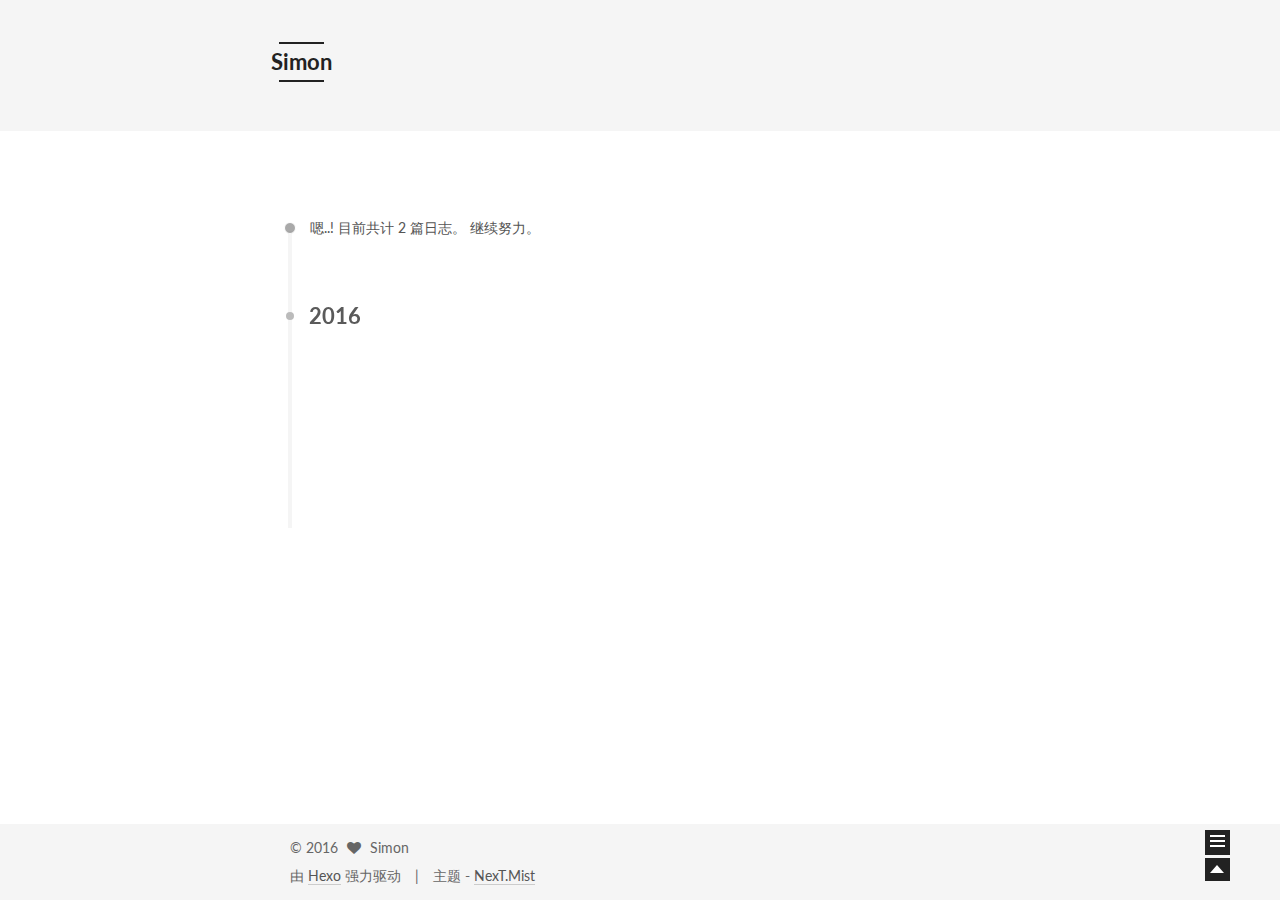
<file: archives/2016/index.html>
<!doctype html>



  


<html class="theme-next mist use-motion">
<head>
  <meta charset="UTF-8"/>
<meta http-equiv="X-UA-Compatible" content="IE=edge,chrome=1" />
<meta name="viewport" content="width=device-width, initial-scale=1, maximum-scale=1"/>



<meta http-equiv="Cache-Control" content="no-transform" />
<meta http-equiv="Cache-Control" content="no-siteapp" />












  <link href="/vendors/fancybox/source/jquery.fancybox.css?v=2.1.5" rel="stylesheet" type="text/css"/>




  <link href="//fonts.googleapis.com/css?family=Lato:300,400,700,400italic&subset=latin,latin-ext" rel="stylesheet" type="text/css">



<link href="/vendors/font-awesome/css/font-awesome.min.css?v=4.4.0" rel="stylesheet" type="text/css" />

<link href="/css/main.css?v=0.5.0" rel="stylesheet" type="text/css" />


  <meta name="keywords" content="Hexo, NexT" />








  <link rel="shortcut icon" type="image/x-icon" href="/favicon.ico?v=0.5.0" />






<meta name="description" content="学习记录 个人总结 人生感悟">
<meta property="og:type" content="website">
<meta property="og:title" content="Simon">
<meta property="og:url" content="http://www.simonhe.me/archives/2016/index.html">
<meta property="og:site_name" content="Simon">
<meta property="og:description" content="学习记录 个人总结 人生感悟">
<meta name="twitter:card" content="summary">
<meta name="twitter:title" content="Simon">
<meta name="twitter:description" content="学习记录 个人总结 人生感悟">



<script type="text/javascript" id="hexo.configuration">
  var NexT = window.NexT || {};
  var CONFIG = {
    scheme: 'Mist',
    sidebar: {"position":"right","display":"post"},
    fancybox: true,
    motion: true,
    duoshuo: {
      userId: 0,
      author: '博主'
    }
  };
</script>

  <title> 归档 | Simon </title>
</head>

<body itemscope itemtype="http://schema.org/WebPage" lang="zh-Hans">

  








  
  
    
  

  <div class="container one-collumn sidebar-position-right  page-archive  ">
    <div class="headband"></div>

    <header id="header" class="header" itemscope itemtype="http://schema.org/WPHeader">
      <div class="header-inner"><div class="site-meta ">
  

  <div class="custom-logo-site-title">
    <a href="/"  class="brand" rel="start">
      <span class="logo-line-before"><i></i></span>
      <span class="site-title">Simon</span>
      <span class="logo-line-after"><i></i></span>
    </a>
  </div>
  <p class="site-subtitle">慢几步，深几度</p>
</div>

<div class="site-nav-toggle">
  <button>
    <span class="btn-bar"></span>
    <span class="btn-bar"></span>
    <span class="btn-bar"></span>
  </button>
</div>

<nav class="site-nav">
  

  
    <ul id="menu" class="menu ">
      
        
        <li class="menu-item menu-item-home">
          <a href="/" rel="section">
            
              <i class="menu-item-icon fa fa-home fa-fw"></i> <br />
            
            首页
          </a>
        </li>
      
        
        <li class="menu-item menu-item-categories">
          <a href="/categories" rel="section">
            
              <i class="menu-item-icon fa fa-th fa-fw"></i> <br />
            
            分类
          </a>
        </li>
      
        
        <li class="menu-item menu-item-about">
          <a href="/about" rel="section">
            
              <i class="menu-item-icon fa fa-user fa-fw"></i> <br />
            
            关于
          </a>
        </li>
      
        
        <li class="menu-item menu-item-archives">
          <a href="/archives" rel="section">
            
              <i class="menu-item-icon fa fa-archive fa-fw"></i> <br />
            
            归档
          </a>
        </li>
      
        
        <li class="menu-item menu-item-tags">
          <a href="/tags" rel="section">
            
              <i class="menu-item-icon fa fa-tags fa-fw"></i> <br />
            
            标签
          </a>
        </li>
      
        
        <li class="menu-item menu-item-commonweal">
          <a href="/404.html" rel="section">
            
              <i class="menu-item-icon fa fa-heartbeat fa-fw"></i> <br />
            
            公益404
          </a>
        </li>
      

      
      
      
    </ul>
  

  
</nav>

 </div>
    </header>

    <main id="main" class="main">
      <div class="main-inner">
        <div class="content-wrap">
          <div id="content" class="content">
            

  <section id="posts" class="posts-collapse">
    <span class="archive-move-on"></span>

    <span class="archive-page-counter">
      
      
      
        
      
      嗯..! 目前共计 2 篇日志。 继续努力。
    </span>

    

      
      
      

      
        
        <div class="collection-title">
          <h2 class="archive-year motion-element" id="archive-year-2016">2016</h2>
        </div>
      
      

      

  <article class="post post-type-normal" itemscope itemtype="http://schema.org/Article">
    <header class="post-header">

      <h1 class="post-title">
        
            <a class="post-title-link" href="/2016/01/28/博客！博客！博客！/" itemprop="url">
              
                <span itemprop="name">博客！博客！博客！</span>
              
            </a>
        
      </h1>

      <div class="post-meta">
        <time class="post-time" itemprop="dateCreated"
              datetime="2016-01-28T16:54:36+08:00"
              content="2016-01-28" >
          01-28
        </time>
      </div>

    </header>
  </article>



    

      
      
      

      
      

      

  <article class="post post-type-normal" itemscope itemtype="http://schema.org/Article">
    <header class="post-header">

      <h1 class="post-title">
        
            <a class="post-title-link" href="/2016/01/28/我的第一篇博客/" itemprop="url">
              
                <span itemprop="name">我的第一篇博客</span>
              
            </a>
        
      </h1>

      <div class="post-meta">
        <time class="post-time" itemprop="dateCreated"
              datetime="2016-01-28T12:17:29+08:00"
              content="2016-01-28" >
          01-28
        </time>
      </div>

    </header>
  </article>



    

  </section>

  



          </div>
          


          

        </div>
        
          
  
  <div class="sidebar-toggle">
    <div class="sidebar-toggle-line-wrap">
      <span class="sidebar-toggle-line sidebar-toggle-line-first"></span>
      <span class="sidebar-toggle-line sidebar-toggle-line-middle"></span>
      <span class="sidebar-toggle-line sidebar-toggle-line-last"></span>
    </div>
  </div>

  <aside id="sidebar" class="sidebar">
    <div class="sidebar-inner">

      

      

      <section class="site-overview sidebar-panel  sidebar-panel-active ">
        <div class="site-author motion-element" itemprop="author" itemscope itemtype="http://schema.org/Person">
          <img class="site-author-image" itemprop="image"
               src="/images/IMG_01.JPG"
               alt="Simon" />
          <p class="site-author-name" itemprop="name">Simon</p>
          <p class="site-description motion-element" itemprop="description">学习记录 个人总结 人生感悟</p>
        </div>
        <nav class="site-state motion-element">
          <div class="site-state-item site-state-posts">
            <a href="/archives">
              <span class="site-state-item-count">2</span>
              <span class="site-state-item-name">日志</span>
            </a>
          </div>
          
          

          

        </nav>

        

        <div class="links-of-author motion-element">
          
            
              <span class="links-of-author-item">
                <a href="http://github.com/simonhgq" target="_blank">
                  
                    <i class="fa fa-globe"></i> github
                  
                </a>
              </span>
            
          
        </div>

        
        

        <div class="links-of-author motion-element">
          
            <p class="site-author-name">links</p>
            
              <span class="links-of-author-item">
                <a href="http://www.baidu.com" target="_blank">Baidu</a>
              </span>
            
          
        </div>

      </section>

      

    </div>
  </aside>


        
      </div>
    </main>

    <footer id="footer" class="footer">
      <div class="footer-inner">
        <div class="copyright" >
  
  &copy; 
  <span itemprop="copyrightYear">2016</span>
  <span class="with-love">
    <i class="icon-next-heart fa fa-heart"></i>
  </span>
  <span class="author" itemprop="copyrightHolder">Simon</span>
</div>

<div class="powered-by">
  由 <a class="theme-link" href="http://hexo.io">Hexo</a> 强力驱动
</div>

<div class="theme-info">
  主题 -
  <a class="theme-link" href="https://github.com/iissnan/hexo-theme-next">
    NexT.Mist
  </a>
</div>



      </div>
    </footer>

    <div class="back-to-top"></div>
  </div>

  


  



  <script type="text/javascript" src="/vendors/jquery/index.js?v=2.1.3"></script>

  <script type="text/javascript" src="/vendors/fastclick/lib/fastclick.min.js?v=1.0.6"></script>

  <script type="text/javascript" src="/vendors/jquery_lazyload/jquery.lazyload.js?v=1.9.7"></script>

  <script type="text/javascript" src="/vendors/velocity/velocity.min.js"></script>

  <script type="text/javascript" src="/vendors/velocity/velocity.ui.min.js"></script>

  <script type="text/javascript" src="/vendors/fancybox/source/jquery.fancybox.pack.js"></script>


  


  <script type="text/javascript" src="/js/src/utils.js?v=0.5.0"></script>

  <script type="text/javascript" src="/js/src/motion.js?v=0.5.0"></script>



  
  

  
  
    <script type="text/javascript" id="motion.page.archive">
      $('.archive-year').velocity('transition.slideLeftIn');
    </script>
  


  


  <script type="text/javascript" src="/js/src/bootstrap.js?v=0.5.0"></script>



  



  



  
  

  
  


</body>
</html>
</file>
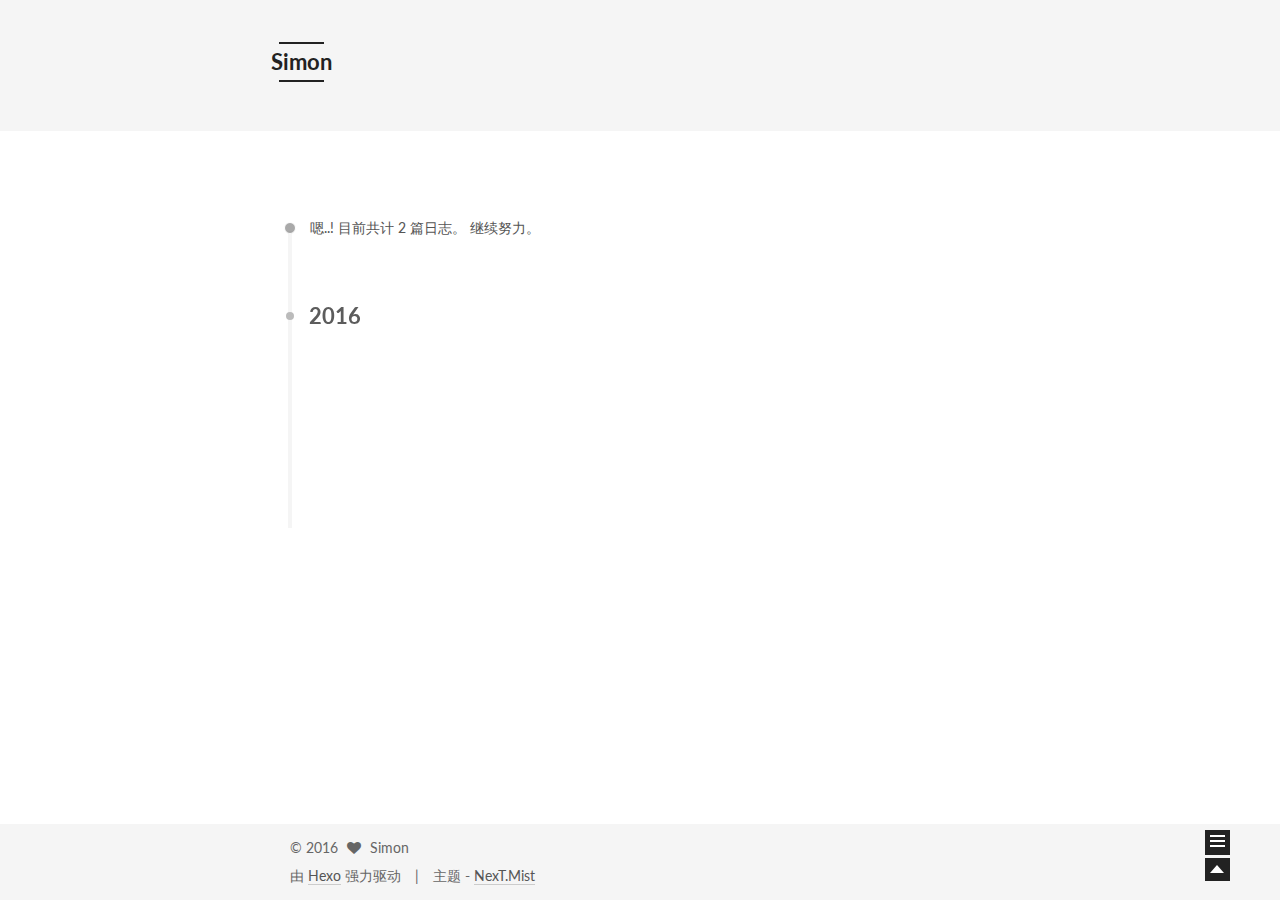
<file: archives/2016/01/index.html>
<!doctype html>



  


<html class="theme-next mist use-motion">
<head>
  <meta charset="UTF-8"/>
<meta http-equiv="X-UA-Compatible" content="IE=edge,chrome=1" />
<meta name="viewport" content="width=device-width, initial-scale=1, maximum-scale=1"/>



<meta http-equiv="Cache-Control" content="no-transform" />
<meta http-equiv="Cache-Control" content="no-siteapp" />












  <link href="/vendors/fancybox/source/jquery.fancybox.css?v=2.1.5" rel="stylesheet" type="text/css"/>




  <link href="//fonts.googleapis.com/css?family=Lato:300,400,700,400italic&subset=latin,latin-ext" rel="stylesheet" type="text/css">



<link href="/vendors/font-awesome/css/font-awesome.min.css?v=4.4.0" rel="stylesheet" type="text/css" />

<link href="/css/main.css?v=0.5.0" rel="stylesheet" type="text/css" />


  <meta name="keywords" content="Hexo, NexT" />








  <link rel="shortcut icon" type="image/x-icon" href="/favicon.ico?v=0.5.0" />






<meta name="description" content="学习记录 个人总结 人生感悟">
<meta property="og:type" content="website">
<meta property="og:title" content="Simon">
<meta property="og:url" content="http://www.simonhe.me/archives/2016/01/index.html">
<meta property="og:site_name" content="Simon">
<meta property="og:description" content="学习记录 个人总结 人生感悟">
<meta name="twitter:card" content="summary">
<meta name="twitter:title" content="Simon">
<meta name="twitter:description" content="学习记录 个人总结 人生感悟">



<script type="text/javascript" id="hexo.configuration">
  var NexT = window.NexT || {};
  var CONFIG = {
    scheme: 'Mist',
    sidebar: {"position":"right","display":"post"},
    fancybox: true,
    motion: true,
    duoshuo: {
      userId: 0,
      author: '博主'
    }
  };
</script>

  <title> 归档 | Simon </title>
</head>

<body itemscope itemtype="http://schema.org/WebPage" lang="zh-Hans">

  








  
  
    
  

  <div class="container one-collumn sidebar-position-right  page-archive  ">
    <div class="headband"></div>

    <header id="header" class="header" itemscope itemtype="http://schema.org/WPHeader">
      <div class="header-inner"><div class="site-meta ">
  

  <div class="custom-logo-site-title">
    <a href="/"  class="brand" rel="start">
      <span class="logo-line-before"><i></i></span>
      <span class="site-title">Simon</span>
      <span class="logo-line-after"><i></i></span>
    </a>
  </div>
  <p class="site-subtitle">慢几步，深几度</p>
</div>

<div class="site-nav-toggle">
  <button>
    <span class="btn-bar"></span>
    <span class="btn-bar"></span>
    <span class="btn-bar"></span>
  </button>
</div>

<nav class="site-nav">
  

  
    <ul id="menu" class="menu ">
      
        
        <li class="menu-item menu-item-home">
          <a href="/" rel="section">
            
              <i class="menu-item-icon fa fa-home fa-fw"></i> <br />
            
            首页
          </a>
        </li>
      
        
        <li class="menu-item menu-item-categories">
          <a href="/categories" rel="section">
            
              <i class="menu-item-icon fa fa-th fa-fw"></i> <br />
            
            分类
          </a>
        </li>
      
        
        <li class="menu-item menu-item-about">
          <a href="/about" rel="section">
            
              <i class="menu-item-icon fa fa-user fa-fw"></i> <br />
            
            关于
          </a>
        </li>
      
        
        <li class="menu-item menu-item-archives">
          <a href="/archives" rel="section">
            
              <i class="menu-item-icon fa fa-archive fa-fw"></i> <br />
            
            归档
          </a>
        </li>
      
        
        <li class="menu-item menu-item-tags">
          <a href="/tags" rel="section">
            
              <i class="menu-item-icon fa fa-tags fa-fw"></i> <br />
            
            标签
          </a>
        </li>
      
        
        <li class="menu-item menu-item-commonweal">
          <a href="/404.html" rel="section">
            
              <i class="menu-item-icon fa fa-heartbeat fa-fw"></i> <br />
            
            公益404
          </a>
        </li>
      

      
      
      
    </ul>
  

  
</nav>

 </div>
    </header>

    <main id="main" class="main">
      <div class="main-inner">
        <div class="content-wrap">
          <div id="content" class="content">
            

  <section id="posts" class="posts-collapse">
    <span class="archive-move-on"></span>

    <span class="archive-page-counter">
      
      
      
        
      
      嗯..! 目前共计 2 篇日志。 继续努力。
    </span>

    

      
      
      

      
        
        <div class="collection-title">
          <h2 class="archive-year motion-element" id="archive-year-2016">2016</h2>
        </div>
      
      

      

  <article class="post post-type-normal" itemscope itemtype="http://schema.org/Article">
    <header class="post-header">

      <h1 class="post-title">
        
            <a class="post-title-link" href="/2016/01/28/博客！博客！博客！/" itemprop="url">
              
                <span itemprop="name">博客！博客！博客！</span>
              
            </a>
        
      </h1>

      <div class="post-meta">
        <time class="post-time" itemprop="dateCreated"
              datetime="2016-01-28T16:54:36+08:00"
              content="2016-01-28" >
          01-28
        </time>
      </div>

    </header>
  </article>



    

      
      
      

      
      

      

  <article class="post post-type-normal" itemscope itemtype="http://schema.org/Article">
    <header class="post-header">

      <h1 class="post-title">
        
            <a class="post-title-link" href="/2016/01/28/我的第一篇博客/" itemprop="url">
              
                <span itemprop="name">我的第一篇博客</span>
              
            </a>
        
      </h1>

      <div class="post-meta">
        <time class="post-time" itemprop="dateCreated"
              datetime="2016-01-28T12:17:29+08:00"
              content="2016-01-28" >
          01-28
        </time>
      </div>

    </header>
  </article>



    

  </section>

  



          </div>
          


          

        </div>
        
          
  
  <div class="sidebar-toggle">
    <div class="sidebar-toggle-line-wrap">
      <span class="sidebar-toggle-line sidebar-toggle-line-first"></span>
      <span class="sidebar-toggle-line sidebar-toggle-line-middle"></span>
      <span class="sidebar-toggle-line sidebar-toggle-line-last"></span>
    </div>
  </div>

  <aside id="sidebar" class="sidebar">
    <div class="sidebar-inner">

      

      

      <section class="site-overview sidebar-panel  sidebar-panel-active ">
        <div class="site-author motion-element" itemprop="author" itemscope itemtype="http://schema.org/Person">
          <img class="site-author-image" itemprop="image"
               src="/images/IMG_01.JPG"
               alt="Simon" />
          <p class="site-author-name" itemprop="name">Simon</p>
          <p class="site-description motion-element" itemprop="description">学习记录 个人总结 人生感悟</p>
        </div>
        <nav class="site-state motion-element">
          <div class="site-state-item site-state-posts">
            <a href="/archives">
              <span class="site-state-item-count">2</span>
              <span class="site-state-item-name">日志</span>
            </a>
          </div>
          
          

          

        </nav>

        

        <div class="links-of-author motion-element">
          
            
              <span class="links-of-author-item">
                <a href="http://github.com/simonhgq" target="_blank">
                  
                    <i class="fa fa-globe"></i> github
                  
                </a>
              </span>
            
          
        </div>

        
        

        <div class="links-of-author motion-element">
          
            <p class="site-author-name">links</p>
            
              <span class="links-of-author-item">
                <a href="http://www.baidu.com" target="_blank">Baidu</a>
              </span>
            
          
        </div>

      </section>

      

    </div>
  </aside>


        
      </div>
    </main>

    <footer id="footer" class="footer">
      <div class="footer-inner">
        <div class="copyright" >
  
  &copy; 
  <span itemprop="copyrightYear">2016</span>
  <span class="with-love">
    <i class="icon-next-heart fa fa-heart"></i>
  </span>
  <span class="author" itemprop="copyrightHolder">Simon</span>
</div>

<div class="powered-by">
  由 <a class="theme-link" href="http://hexo.io">Hexo</a> 强力驱动
</div>

<div class="theme-info">
  主题 -
  <a class="theme-link" href="https://github.com/iissnan/hexo-theme-next">
    NexT.Mist
  </a>
</div>



      </div>
    </footer>

    <div class="back-to-top"></div>
  </div>

  


  



  <script type="text/javascript" src="/vendors/jquery/index.js?v=2.1.3"></script>

  <script type="text/javascript" src="/vendors/fastclick/lib/fastclick.min.js?v=1.0.6"></script>

  <script type="text/javascript" src="/vendors/jquery_lazyload/jquery.lazyload.js?v=1.9.7"></script>

  <script type="text/javascript" src="/vendors/velocity/velocity.min.js"></script>

  <script type="text/javascript" src="/vendors/velocity/velocity.ui.min.js"></script>

  <script type="text/javascript" src="/vendors/fancybox/source/jquery.fancybox.pack.js"></script>


  


  <script type="text/javascript" src="/js/src/utils.js?v=0.5.0"></script>

  <script type="text/javascript" src="/js/src/motion.js?v=0.5.0"></script>



  
  

  
  
    <script type="text/javascript" id="motion.page.archive">
      $('.archive-year').velocity('transition.slideLeftIn');
    </script>
  


  


  <script type="text/javascript" src="/js/src/bootstrap.js?v=0.5.0"></script>



  



  



  
  

  
  


</body>
</html>
</file>
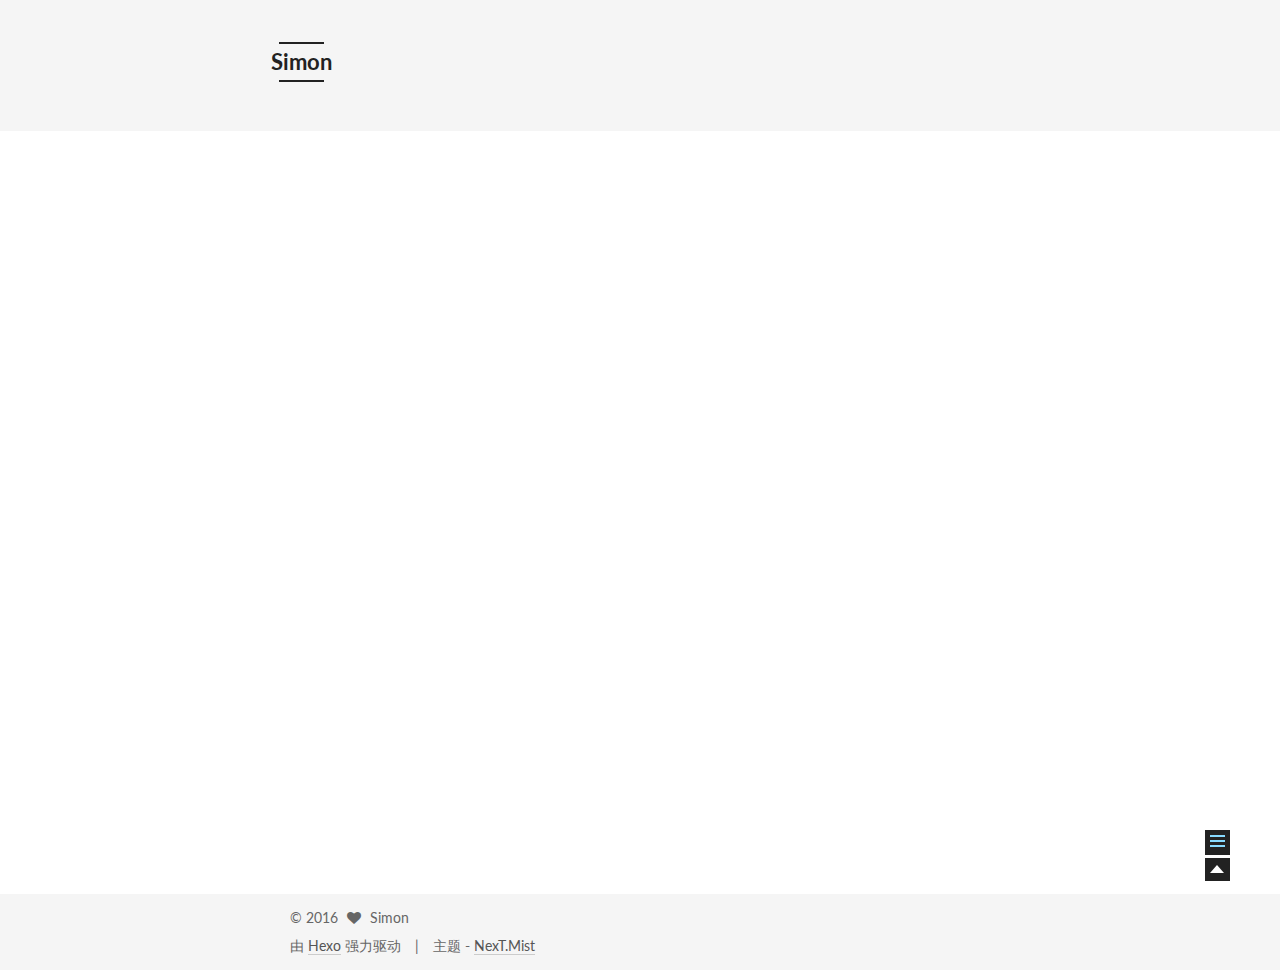
<file: 2016/01/28/博客！博客！博客！/index.html>
<!doctype html>



  


<html class="theme-next mist use-motion">
<head>
  <meta charset="UTF-8"/>
<meta http-equiv="X-UA-Compatible" content="IE=edge,chrome=1" />
<meta name="viewport" content="width=device-width, initial-scale=1, maximum-scale=1"/>



<meta http-equiv="Cache-Control" content="no-transform" />
<meta http-equiv="Cache-Control" content="no-siteapp" />












  <link href="/vendors/fancybox/source/jquery.fancybox.css?v=2.1.5" rel="stylesheet" type="text/css"/>




  <link href="//fonts.googleapis.com/css?family=Lato:300,400,700,400italic&subset=latin,latin-ext" rel="stylesheet" type="text/css">



<link href="/vendors/font-awesome/css/font-awesome.min.css?v=4.4.0" rel="stylesheet" type="text/css" />

<link href="/css/main.css?v=0.5.0" rel="stylesheet" type="text/css" />


  <meta name="keywords" content="Hexo, NexT" />








  <link rel="shortcut icon" type="image/x-icon" href="/favicon.ico?v=0.5.0" />






<meta name="description" content="从小到大都不喜欢写日记的我，搭建了自己的第一个博客。">
<meta property="og:type" content="article">
<meta property="og:title" content="博客！博客！博客！">
<meta property="og:url" content="http://www.simonhe.me/2016/01/28/博客！博客！博客！/index.html">
<meta property="og:site_name" content="Simon">
<meta property="og:description" content="从小到大都不喜欢写日记的我，搭建了自己的第一个博客。">
<meta property="og:updated_time" content="2016-01-30T09:05:46.000Z">
<meta name="twitter:card" content="summary">
<meta name="twitter:title" content="博客！博客！博客！">
<meta name="twitter:description" content="从小到大都不喜欢写日记的我，搭建了自己的第一个博客。">



<script type="text/javascript" id="hexo.configuration">
  var NexT = window.NexT || {};
  var CONFIG = {
    scheme: 'Mist',
    sidebar: {"position":"right","display":"post"},
    fancybox: true,
    motion: true,
    duoshuo: {
      userId: 0,
      author: '博主'
    }
  };
</script>

  <title> 博客！博客！博客！ | Simon </title>
</head>

<body itemscope itemtype="http://schema.org/WebPage" lang="zh-Hans">

  








  
  
    
  

  <div class="container one-collumn sidebar-position-right page-post-detail ">
    <div class="headband"></div>

    <header id="header" class="header" itemscope itemtype="http://schema.org/WPHeader">
      <div class="header-inner"><div class="site-meta ">
  

  <div class="custom-logo-site-title">
    <a href="/"  class="brand" rel="start">
      <span class="logo-line-before"><i></i></span>
      <span class="site-title">Simon</span>
      <span class="logo-line-after"><i></i></span>
    </a>
  </div>
  <p class="site-subtitle">慢几步，深几度</p>
</div>

<div class="site-nav-toggle">
  <button>
    <span class="btn-bar"></span>
    <span class="btn-bar"></span>
    <span class="btn-bar"></span>
  </button>
</div>

<nav class="site-nav">
  

  
    <ul id="menu" class="menu ">
      
        
        <li class="menu-item menu-item-home">
          <a href="/" rel="section">
            
              <i class="menu-item-icon fa fa-home fa-fw"></i> <br />
            
            首页
          </a>
        </li>
      
        
        <li class="menu-item menu-item-categories">
          <a href="/categories" rel="section">
            
              <i class="menu-item-icon fa fa-th fa-fw"></i> <br />
            
            分类
          </a>
        </li>
      
        
        <li class="menu-item menu-item-about">
          <a href="/about" rel="section">
            
              <i class="menu-item-icon fa fa-user fa-fw"></i> <br />
            
            关于
          </a>
        </li>
      
        
        <li class="menu-item menu-item-archives">
          <a href="/archives" rel="section">
            
              <i class="menu-item-icon fa fa-archive fa-fw"></i> <br />
            
            归档
          </a>
        </li>
      
        
        <li class="menu-item menu-item-tags">
          <a href="/tags" rel="section">
            
              <i class="menu-item-icon fa fa-tags fa-fw"></i> <br />
            
            标签
          </a>
        </li>
      
        
        <li class="menu-item menu-item-commonweal">
          <a href="/404.html" rel="section">
            
              <i class="menu-item-icon fa fa-heartbeat fa-fw"></i> <br />
            
            公益404
          </a>
        </li>
      

      
      
      
    </ul>
  

  
</nav>

 </div>
    </header>

    <main id="main" class="main">
      <div class="main-inner">
        <div class="content-wrap">
          <div id="content" class="content">
            

  <div id="posts" class="posts-expand">
    

  
  

  
  
  

  <article class="post post-type-normal " itemscope itemtype="http://schema.org/Article">

    
      <header class="post-header">

        
        
          <h1 class="post-title" itemprop="name headline">
            
            
              
                博客！博客！博客！
              
            
          </h1>
        

        <div class="post-meta">
          <span class="post-time">
            <span class="post-meta-item-icon">
              <i class="fa fa-calendar-o"></i>
            </span>
            <span class="post-meta-item-text">发表于</span>
            <time itemprop="dateCreated" datetime="2016-01-28T16:54:36+08:00" content="2016-01-28">
              2016-01-28
            </time>
          </span>

          

          
            
          

          

          
          
        </div>
      </header>
    


    <div class="post-body" itemprop="articleBody">

      
      

      
        <p>从小到大都不喜欢写日记的我，搭建了自己的第一个博客。<br><a id="more"></a><br>不为别的，只想给自己努力的过程留下点什么。尝试用过几天印象笔记，还是感觉有点繁琐。更加关键的是，写了就堆箱底了，再也不会去看了。学习过程中看了比较多别人的博客，感觉这种形式很不错。公开的性质比较容易督促自己坚持下去，督促自己好好地写，而不是胡乱地写（万一有读者呢～）。</p>
<p>这里将记录我的学习笔记、技术分享以及可能想到的一些其它东西。小学语文就没学好，想让我写出华丽的辞藻是不太可能了，尽量言简意赅，还原技术的本质吧。</p>
<p>待补充。。。。。。。</p>
<p>慢几步，深几度。－－－－引自ZEALER</p>

      
    </div>

    <footer class="post-footer">
      

      
        <div class="post-nav">
          <div class="post-nav-next post-nav-item">
            
              <a href="/2016/01/28/我的第一篇博客/" rel="next" title="我的第一篇博客">
                <i class="fa fa-chevron-left"></i> 我的第一篇博客
              </a>
            
          </div>

          <div class="post-nav-prev post-nav-item">
            
          </div>
        </div>
      

      
      
    </footer>
  </article>



    <div class="post-spread">
      
    </div>
  </div>


          </div>
          


          
  <div class="comments" id="comments">
    
  </div>


        </div>
        
          
  
  <div class="sidebar-toggle">
    <div class="sidebar-toggle-line-wrap">
      <span class="sidebar-toggle-line sidebar-toggle-line-first"></span>
      <span class="sidebar-toggle-line sidebar-toggle-line-middle"></span>
      <span class="sidebar-toggle-line sidebar-toggle-line-last"></span>
    </div>
  </div>

  <aside id="sidebar" class="sidebar">
    <div class="sidebar-inner">

      

      
        <ul class="sidebar-nav motion-element">
          <li class="sidebar-nav-toc sidebar-nav-active" data-target="post-toc-wrap" >
            文章目录
          </li>
          <li class="sidebar-nav-overview" data-target="site-overview">
            站点概览
          </li>
        </ul>
      

      <section class="site-overview sidebar-panel ">
        <div class="site-author motion-element" itemprop="author" itemscope itemtype="http://schema.org/Person">
          <img class="site-author-image" itemprop="image"
               src="/images/IMG_01.JPG"
               alt="Simon" />
          <p class="site-author-name" itemprop="name">Simon</p>
          <p class="site-description motion-element" itemprop="description">学习记录 个人总结 人生感悟</p>
        </div>
        <nav class="site-state motion-element">
          <div class="site-state-item site-state-posts">
            <a href="/archives">
              <span class="site-state-item-count">2</span>
              <span class="site-state-item-name">日志</span>
            </a>
          </div>
          
          

          

        </nav>

        

        <div class="links-of-author motion-element">
          
            
              <span class="links-of-author-item">
                <a href="http://github.com/simonhgq" target="_blank">
                  
                    <i class="fa fa-globe"></i> github
                  
                </a>
              </span>
            
          
        </div>

        
        

        <div class="links-of-author motion-element">
          
            <p class="site-author-name">links</p>
            
              <span class="links-of-author-item">
                <a href="http://www.baidu.com" target="_blank">Baidu</a>
              </span>
            
          
        </div>

      </section>

      
        <section class="post-toc-wrap motion-element sidebar-panel sidebar-panel-active">
          <div class="post-toc-indicator-top post-toc-indicator">
            <i class="fa fa-angle-double-up"></i>
          </div>
          <div class="post-toc">
            
              
            
            
              <p class="post-toc-empty">此文章未包含目录</p>
            
          </div>
          <div class="post-toc-indicator-bottom post-toc-indicator">
            <i class="fa fa-angle-double-down"></i>
          </div>
        </section>
      

    </div>
  </aside>


        
      </div>
    </main>

    <footer id="footer" class="footer">
      <div class="footer-inner">
        <div class="copyright" >
  
  &copy; 
  <span itemprop="copyrightYear">2016</span>
  <span class="with-love">
    <i class="icon-next-heart fa fa-heart"></i>
  </span>
  <span class="author" itemprop="copyrightHolder">Simon</span>
</div>

<div class="powered-by">
  由 <a class="theme-link" href="http://hexo.io">Hexo</a> 强力驱动
</div>

<div class="theme-info">
  主题 -
  <a class="theme-link" href="https://github.com/iissnan/hexo-theme-next">
    NexT.Mist
  </a>
</div>



      </div>
    </footer>

    <div class="back-to-top"></div>
  </div>

  


  



  <script type="text/javascript" src="/vendors/jquery/index.js?v=2.1.3"></script>

  <script type="text/javascript" src="/vendors/fastclick/lib/fastclick.min.js?v=1.0.6"></script>

  <script type="text/javascript" src="/vendors/jquery_lazyload/jquery.lazyload.js?v=1.9.7"></script>

  <script type="text/javascript" src="/vendors/velocity/velocity.min.js"></script>

  <script type="text/javascript" src="/vendors/velocity/velocity.ui.min.js"></script>

  <script type="text/javascript" src="/vendors/fancybox/source/jquery.fancybox.pack.js"></script>


  


  <script type="text/javascript" src="/js/src/utils.js?v=0.5.0"></script>

  <script type="text/javascript" src="/js/src/motion.js?v=0.5.0"></script>



  
  

  
  
<script type="text/javascript" src="/js/src/scrollspy.js?v=0.5.0"></script>

<script type="text/javascript" id="sidebar.toc.highlight">
  $(document).ready(function () {
    var tocSelector = '.post-toc';
    var $tocSelector = $(tocSelector);
    var activeCurrentSelector = '.active-current';

    $tocSelector
      .on('activate.bs.scrollspy', function () {
        var $currentActiveElement = $(tocSelector + ' .active').last();

        removeCurrentActiveClass();
        $currentActiveElement.addClass('active-current');

        $tocSelector[0].scrollTop = $currentActiveElement.position().top;
      })
      .on('clear.bs.scrollspy', function () {
        removeCurrentActiveClass();
      });

    function removeCurrentActiveClass () {
      $(tocSelector + ' ' + activeCurrentSelector)
        .removeClass(activeCurrentSelector.substring(1));
    }

    function processTOC () {
      getTOCMaxHeight();
      toggleTOCOverflowIndicators();
    }

    function getTOCMaxHeight () {
      var height = $('.sidebar').height() -
                   $tocSelector.position().top -
                   $('.post-toc-indicator-bottom').height();

      $tocSelector.css('height', height);

      return height;
    }

    function toggleTOCOverflowIndicators () {
      tocOverflowIndicator(
        '.post-toc-indicator-top',
        $tocSelector.scrollTop() > 0 ? 'show' : 'hide'
      );

      tocOverflowIndicator(
        '.post-toc-indicator-bottom',
        $tocSelector.scrollTop() >= $tocSelector.find('ol').height() - $tocSelector.height() ? 'hide' : 'show'
      )
    }

    $(document).on('sidebar.motion.complete', function () {
      processTOC();
    });

    $('body').scrollspy({ target: tocSelector });
    $(window).on('resize', function () {
      if ( $('.sidebar').hasClass('sidebar-active') ) {
        processTOC();
      }
    });

    onScroll($tocSelector);

    function onScroll (element) {
      element.on('mousewheel DOMMouseScroll', function (event) {
          var oe = event.originalEvent;
          var delta = oe.wheelDelta || -oe.detail;

          this.scrollTop += ( delta < 0 ? 1 : -1 ) * 30;
          event.preventDefault();

          toggleTOCOverflowIndicators();
      });
    }

    function tocOverflowIndicator (indicator, action) {
      var $indicator = $(indicator);
      var opacity = action === 'show' ? 1 : 0;
      $indicator.velocity ?
        $indicator.velocity('stop').velocity({
          opacity: opacity
        }, { duration: 100 }) :
        $indicator.stop().animate({
          opacity: opacity
        }, 100);
    }

  });
</script>

<script type="text/javascript" id="sidebar.nav">
  $(document).ready(function () {
    var html = $('html');
    var TAB_ANIMATE_DURATION = 200;
    var hasVelocity = $.isFunction(html.velocity);

    $('.sidebar-nav li').on('click', function () {
      var item = $(this);
      var activeTabClassName = 'sidebar-nav-active';
      var activePanelClassName = 'sidebar-panel-active';
      if (item.hasClass(activeTabClassName)) {
        return;
      }

      var currentTarget = $('.' + activePanelClassName);
      var target = $('.' + item.data('target'));

      hasVelocity ?
        currentTarget.velocity('transition.slideUpOut', TAB_ANIMATE_DURATION, function () {
          target
            .velocity('stop')
            .velocity('transition.slideDownIn', TAB_ANIMATE_DURATION)
            .addClass(activePanelClassName);
        }) :
        currentTarget.animate({ opacity: 0 }, TAB_ANIMATE_DURATION, function () {
          currentTarget.hide();
          target
            .stop()
            .css({'opacity': 0, 'display': 'block'})
            .animate({ opacity: 1 }, TAB_ANIMATE_DURATION, function () {
              currentTarget.removeClass(activePanelClassName);
              target.addClass(activePanelClassName);
            });
        });

      item.siblings().removeClass(activeTabClassName);
      item.addClass(activeTabClassName);
    });

    $('.post-toc a').on('click', function (e) {
      e.preventDefault();
      var targetSelector = NexT.utils.escapeSelector(this.getAttribute('href'));
      var offset = $(targetSelector).offset().top;
      hasVelocity ?
        html.velocity('stop').velocity('scroll', {
          offset: offset  + 'px',
          mobileHA: false
        }) :
        $('html, body').stop().animate({
          scrollTop: offset
        }, 500);
    });

    // Expand sidebar on post detail page by default, when post has a toc.
    NexT.motion.middleWares.sidebar = function () {
      var $tocContent = $('.post-toc-content');

      if (CONFIG.sidebar === 'post') {
        if ($tocContent.length > 0 && $tocContent.html().trim().length > 0) {
          NexT.utils.displaySidebar();
        }
      }
    };
  });
</script>



  


  <script type="text/javascript" src="/js/src/bootstrap.js?v=0.5.0"></script>



  



  



  
  

  
  


</body>
</html>
</file>
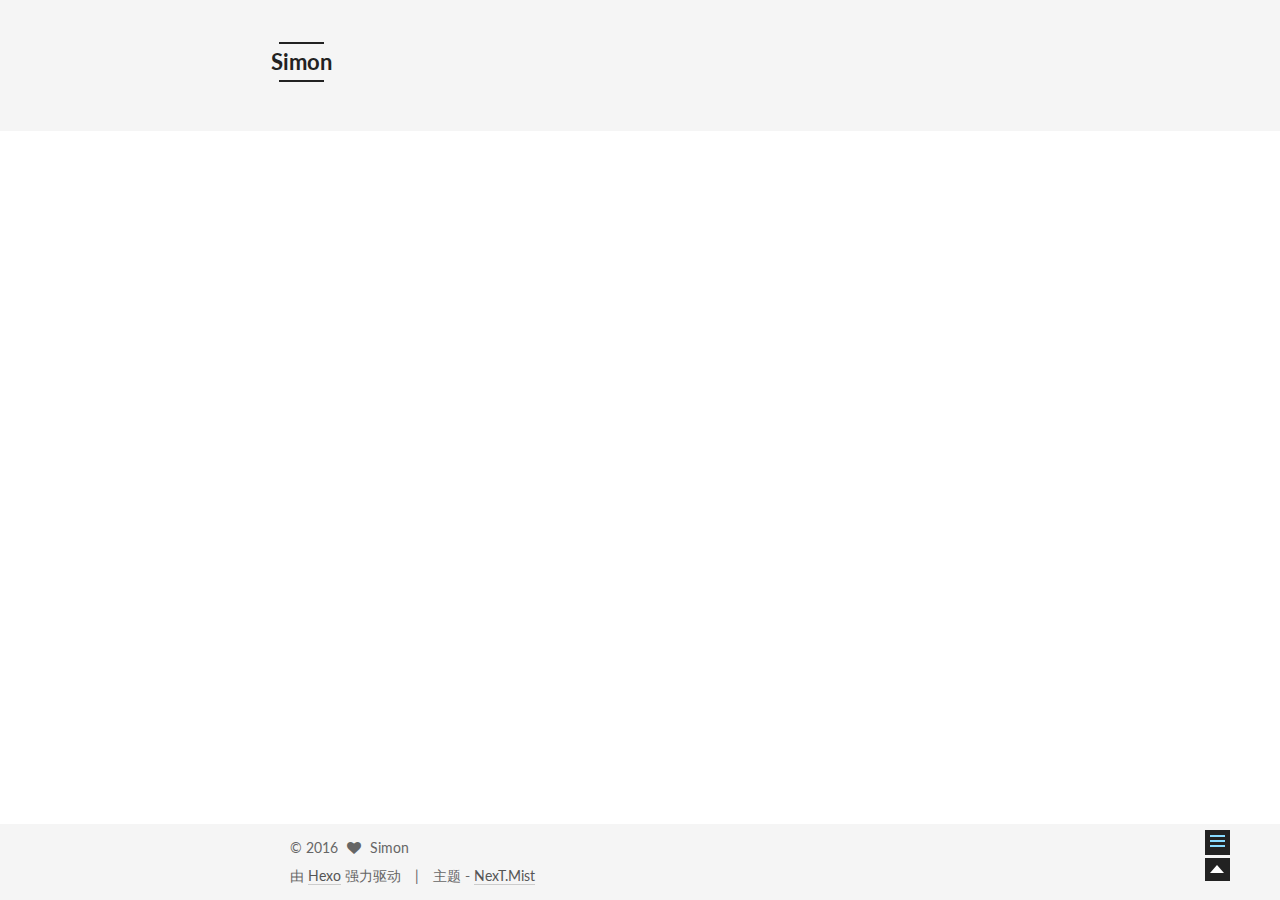
<file: 2016/01/28/我的第一篇博客/index.html>
<!doctype html>



  


<html class="theme-next mist use-motion">
<head>
  <meta charset="UTF-8"/>
<meta http-equiv="X-UA-Compatible" content="IE=edge,chrome=1" />
<meta name="viewport" content="width=device-width, initial-scale=1, maximum-scale=1"/>



<meta http-equiv="Cache-Control" content="no-transform" />
<meta http-equiv="Cache-Control" content="no-siteapp" />












  <link href="/vendors/fancybox/source/jquery.fancybox.css?v=2.1.5" rel="stylesheet" type="text/css"/>




  <link href="//fonts.googleapis.com/css?family=Lato:300,400,700,400italic&subset=latin,latin-ext" rel="stylesheet" type="text/css">



<link href="/vendors/font-awesome/css/font-awesome.min.css?v=4.4.0" rel="stylesheet" type="text/css" />

<link href="/css/main.css?v=0.5.0" rel="stylesheet" type="text/css" />


  <meta name="keywords" content="Hexo, NexT" />








  <link rel="shortcut icon" type="image/x-icon" href="/favicon.ico?v=0.5.0" />






<meta name="description" content="这是我的第一篇博客，没啥好说的～ 爱你！">
<meta property="og:type" content="article">
<meta property="og:title" content="我的第一篇博客">
<meta property="og:url" content="http://www.simonhe.me/2016/01/28/我的第一篇博客/index.html">
<meta property="og:site_name" content="Simon">
<meta property="og:description" content="这是我的第一篇博客，没啥好说的～ 爱你！">
<meta property="og:updated_time" content="2016-01-29T11:53:23.000Z">
<meta name="twitter:card" content="summary">
<meta name="twitter:title" content="我的第一篇博客">
<meta name="twitter:description" content="这是我的第一篇博客，没啥好说的～ 爱你！">



<script type="text/javascript" id="hexo.configuration">
  var NexT = window.NexT || {};
  var CONFIG = {
    scheme: 'Mist',
    sidebar: {"position":"right","display":"post"},
    fancybox: true,
    motion: true,
    duoshuo: {
      userId: 0,
      author: '博主'
    }
  };
</script>

  <title> 我的第一篇博客 | Simon </title>
</head>

<body itemscope itemtype="http://schema.org/WebPage" lang="zh-Hans">

  








  
  
    
  

  <div class="container one-collumn sidebar-position-right page-post-detail ">
    <div class="headband"></div>

    <header id="header" class="header" itemscope itemtype="http://schema.org/WPHeader">
      <div class="header-inner"><div class="site-meta ">
  

  <div class="custom-logo-site-title">
    <a href="/"  class="brand" rel="start">
      <span class="logo-line-before"><i></i></span>
      <span class="site-title">Simon</span>
      <span class="logo-line-after"><i></i></span>
    </a>
  </div>
  <p class="site-subtitle">慢几步，深几度</p>
</div>

<div class="site-nav-toggle">
  <button>
    <span class="btn-bar"></span>
    <span class="btn-bar"></span>
    <span class="btn-bar"></span>
  </button>
</div>

<nav class="site-nav">
  

  
    <ul id="menu" class="menu ">
      
        
        <li class="menu-item menu-item-home">
          <a href="/" rel="section">
            
              <i class="menu-item-icon fa fa-home fa-fw"></i> <br />
            
            首页
          </a>
        </li>
      
        
        <li class="menu-item menu-item-categories">
          <a href="/categories" rel="section">
            
              <i class="menu-item-icon fa fa-th fa-fw"></i> <br />
            
            分类
          </a>
        </li>
      
        
        <li class="menu-item menu-item-about">
          <a href="/about" rel="section">
            
              <i class="menu-item-icon fa fa-user fa-fw"></i> <br />
            
            关于
          </a>
        </li>
      
        
        <li class="menu-item menu-item-archives">
          <a href="/archives" rel="section">
            
              <i class="menu-item-icon fa fa-archive fa-fw"></i> <br />
            
            归档
          </a>
        </li>
      
        
        <li class="menu-item menu-item-tags">
          <a href="/tags" rel="section">
            
              <i class="menu-item-icon fa fa-tags fa-fw"></i> <br />
            
            标签
          </a>
        </li>
      
        
        <li class="menu-item menu-item-commonweal">
          <a href="/404.html" rel="section">
            
              <i class="menu-item-icon fa fa-heartbeat fa-fw"></i> <br />
            
            公益404
          </a>
        </li>
      

      
      
      
    </ul>
  

  
</nav>

 </div>
    </header>

    <main id="main" class="main">
      <div class="main-inner">
        <div class="content-wrap">
          <div id="content" class="content">
            

  <div id="posts" class="posts-expand">
    

  
  

  
  
  

  <article class="post post-type-normal " itemscope itemtype="http://schema.org/Article">

    
      <header class="post-header">

        
        
          <h1 class="post-title" itemprop="name headline">
            
            
              
                我的第一篇博客
              
            
          </h1>
        

        <div class="post-meta">
          <span class="post-time">
            <span class="post-meta-item-icon">
              <i class="fa fa-calendar-o"></i>
            </span>
            <span class="post-meta-item-text">发表于</span>
            <time itemprop="dateCreated" datetime="2016-01-28T12:17:29+08:00" content="2016-01-28">
              2016-01-28
            </time>
          </span>

          

          
            
          

          

          
          
        </div>
      </header>
    


    <div class="post-body" itemprop="articleBody">

      
      

      
        <pre><code>这是我的第一篇博客，没啥好说的～ 爱你！
</code></pre>
      
    </div>

    <footer class="post-footer">
      

      
        <div class="post-nav">
          <div class="post-nav-next post-nav-item">
            
          </div>

          <div class="post-nav-prev post-nav-item">
            
              <a href="/2016/01/28/博客！博客！博客！/" rel="prev" title="博客！博客！博客！">
                博客！博客！博客！ <i class="fa fa-chevron-right"></i>
              </a>
            
          </div>
        </div>
      

      
      
    </footer>
  </article>



    <div class="post-spread">
      
    </div>
  </div>


          </div>
          


          
  <div class="comments" id="comments">
    
  </div>


        </div>
        
          
  
  <div class="sidebar-toggle">
    <div class="sidebar-toggle-line-wrap">
      <span class="sidebar-toggle-line sidebar-toggle-line-first"></span>
      <span class="sidebar-toggle-line sidebar-toggle-line-middle"></span>
      <span class="sidebar-toggle-line sidebar-toggle-line-last"></span>
    </div>
  </div>

  <aside id="sidebar" class="sidebar">
    <div class="sidebar-inner">

      

      
        <ul class="sidebar-nav motion-element">
          <li class="sidebar-nav-toc sidebar-nav-active" data-target="post-toc-wrap" >
            文章目录
          </li>
          <li class="sidebar-nav-overview" data-target="site-overview">
            站点概览
          </li>
        </ul>
      

      <section class="site-overview sidebar-panel ">
        <div class="site-author motion-element" itemprop="author" itemscope itemtype="http://schema.org/Person">
          <img class="site-author-image" itemprop="image"
               src="/images/IMG_01.JPG"
               alt="Simon" />
          <p class="site-author-name" itemprop="name">Simon</p>
          <p class="site-description motion-element" itemprop="description">学习记录 个人总结 人生感悟</p>
        </div>
        <nav class="site-state motion-element">
          <div class="site-state-item site-state-posts">
            <a href="/archives">
              <span class="site-state-item-count">2</span>
              <span class="site-state-item-name">日志</span>
            </a>
          </div>
          
          

          

        </nav>

        

        <div class="links-of-author motion-element">
          
            
              <span class="links-of-author-item">
                <a href="http://github.com/simonhgq" target="_blank">
                  
                    <i class="fa fa-globe"></i> github
                  
                </a>
              </span>
            
          
        </div>

        
        

        <div class="links-of-author motion-element">
          
            <p class="site-author-name">links</p>
            
              <span class="links-of-author-item">
                <a href="http://www.baidu.com" target="_blank">Baidu</a>
              </span>
            
          
        </div>

      </section>

      
        <section class="post-toc-wrap motion-element sidebar-panel sidebar-panel-active">
          <div class="post-toc-indicator-top post-toc-indicator">
            <i class="fa fa-angle-double-up"></i>
          </div>
          <div class="post-toc">
            
              
            
            
              <p class="post-toc-empty">此文章未包含目录</p>
            
          </div>
          <div class="post-toc-indicator-bottom post-toc-indicator">
            <i class="fa fa-angle-double-down"></i>
          </div>
        </section>
      

    </div>
  </aside>


        
      </div>
    </main>

    <footer id="footer" class="footer">
      <div class="footer-inner">
        <div class="copyright" >
  
  &copy; 
  <span itemprop="copyrightYear">2016</span>
  <span class="with-love">
    <i class="icon-next-heart fa fa-heart"></i>
  </span>
  <span class="author" itemprop="copyrightHolder">Simon</span>
</div>

<div class="powered-by">
  由 <a class="theme-link" href="http://hexo.io">Hexo</a> 强力驱动
</div>

<div class="theme-info">
  主题 -
  <a class="theme-link" href="https://github.com/iissnan/hexo-theme-next">
    NexT.Mist
  </a>
</div>



      </div>
    </footer>

    <div class="back-to-top"></div>
  </div>

  


  



  <script type="text/javascript" src="/vendors/jquery/index.js?v=2.1.3"></script>

  <script type="text/javascript" src="/vendors/fastclick/lib/fastclick.min.js?v=1.0.6"></script>

  <script type="text/javascript" src="/vendors/jquery_lazyload/jquery.lazyload.js?v=1.9.7"></script>

  <script type="text/javascript" src="/vendors/velocity/velocity.min.js"></script>

  <script type="text/javascript" src="/vendors/velocity/velocity.ui.min.js"></script>

  <script type="text/javascript" src="/vendors/fancybox/source/jquery.fancybox.pack.js"></script>


  


  <script type="text/javascript" src="/js/src/utils.js?v=0.5.0"></script>

  <script type="text/javascript" src="/js/src/motion.js?v=0.5.0"></script>



  
  

  
  
<script type="text/javascript" src="/js/src/scrollspy.js?v=0.5.0"></script>

<script type="text/javascript" id="sidebar.toc.highlight">
  $(document).ready(function () {
    var tocSelector = '.post-toc';
    var $tocSelector = $(tocSelector);
    var activeCurrentSelector = '.active-current';

    $tocSelector
      .on('activate.bs.scrollspy', function () {
        var $currentActiveElement = $(tocSelector + ' .active').last();

        removeCurrentActiveClass();
        $currentActiveElement.addClass('active-current');

        $tocSelector[0].scrollTop = $currentActiveElement.position().top;
      })
      .on('clear.bs.scrollspy', function () {
        removeCurrentActiveClass();
      });

    function removeCurrentActiveClass () {
      $(tocSelector + ' ' + activeCurrentSelector)
        .removeClass(activeCurrentSelector.substring(1));
    }

    function processTOC () {
      getTOCMaxHeight();
      toggleTOCOverflowIndicators();
    }

    function getTOCMaxHeight () {
      var height = $('.sidebar').height() -
                   $tocSelector.position().top -
                   $('.post-toc-indicator-bottom').height();

      $tocSelector.css('height', height);

      return height;
    }

    function toggleTOCOverflowIndicators () {
      tocOverflowIndicator(
        '.post-toc-indicator-top',
        $tocSelector.scrollTop() > 0 ? 'show' : 'hide'
      );

      tocOverflowIndicator(
        '.post-toc-indicator-bottom',
        $tocSelector.scrollTop() >= $tocSelector.find('ol').height() - $tocSelector.height() ? 'hide' : 'show'
      )
    }

    $(document).on('sidebar.motion.complete', function () {
      processTOC();
    });

    $('body').scrollspy({ target: tocSelector });
    $(window).on('resize', function () {
      if ( $('.sidebar').hasClass('sidebar-active') ) {
        processTOC();
      }
    });

    onScroll($tocSelector);

    function onScroll (element) {
      element.on('mousewheel DOMMouseScroll', function (event) {
          var oe = event.originalEvent;
          var delta = oe.wheelDelta || -oe.detail;

          this.scrollTop += ( delta < 0 ? 1 : -1 ) * 30;
          event.preventDefault();

          toggleTOCOverflowIndicators();
      });
    }

    function tocOverflowIndicator (indicator, action) {
      var $indicator = $(indicator);
      var opacity = action === 'show' ? 1 : 0;
      $indicator.velocity ?
        $indicator.velocity('stop').velocity({
          opacity: opacity
        }, { duration: 100 }) :
        $indicator.stop().animate({
          opacity: opacity
        }, 100);
    }

  });
</script>

<script type="text/javascript" id="sidebar.nav">
  $(document).ready(function () {
    var html = $('html');
    var TAB_ANIMATE_DURATION = 200;
    var hasVelocity = $.isFunction(html.velocity);

    $('.sidebar-nav li').on('click', function () {
      var item = $(this);
      var activeTabClassName = 'sidebar-nav-active';
      var activePanelClassName = 'sidebar-panel-active';
      if (item.hasClass(activeTabClassName)) {
        return;
      }

      var currentTarget = $('.' + activePanelClassName);
      var target = $('.' + item.data('target'));

      hasVelocity ?
        currentTarget.velocity('transition.slideUpOut', TAB_ANIMATE_DURATION, function () {
          target
            .velocity('stop')
            .velocity('transition.slideDownIn', TAB_ANIMATE_DURATION)
            .addClass(activePanelClassName);
        }) :
        currentTarget.animate({ opacity: 0 }, TAB_ANIMATE_DURATION, function () {
          currentTarget.hide();
          target
            .stop()
            .css({'opacity': 0, 'display': 'block'})
            .animate({ opacity: 1 }, TAB_ANIMATE_DURATION, function () {
              currentTarget.removeClass(activePanelClassName);
              target.addClass(activePanelClassName);
            });
        });

      item.siblings().removeClass(activeTabClassName);
      item.addClass(activeTabClassName);
    });

    $('.post-toc a').on('click', function (e) {
      e.preventDefault();
      var targetSelector = NexT.utils.escapeSelector(this.getAttribute('href'));
      var offset = $(targetSelector).offset().top;
      hasVelocity ?
        html.velocity('stop').velocity('scroll', {
          offset: offset  + 'px',
          mobileHA: false
        }) :
        $('html, body').stop().animate({
          scrollTop: offset
        }, 500);
    });

    // Expand sidebar on post detail page by default, when post has a toc.
    NexT.motion.middleWares.sidebar = function () {
      var $tocContent = $('.post-toc-content');

      if (CONFIG.sidebar === 'post') {
        if ($tocContent.length > 0 && $tocContent.html().trim().length > 0) {
          NexT.utils.displaySidebar();
        }
      }
    };
  });
</script>



  


  <script type="text/javascript" src="/js/src/bootstrap.js?v=0.5.0"></script>



  



  



  
  

  
  


</body>
</html>
</file>
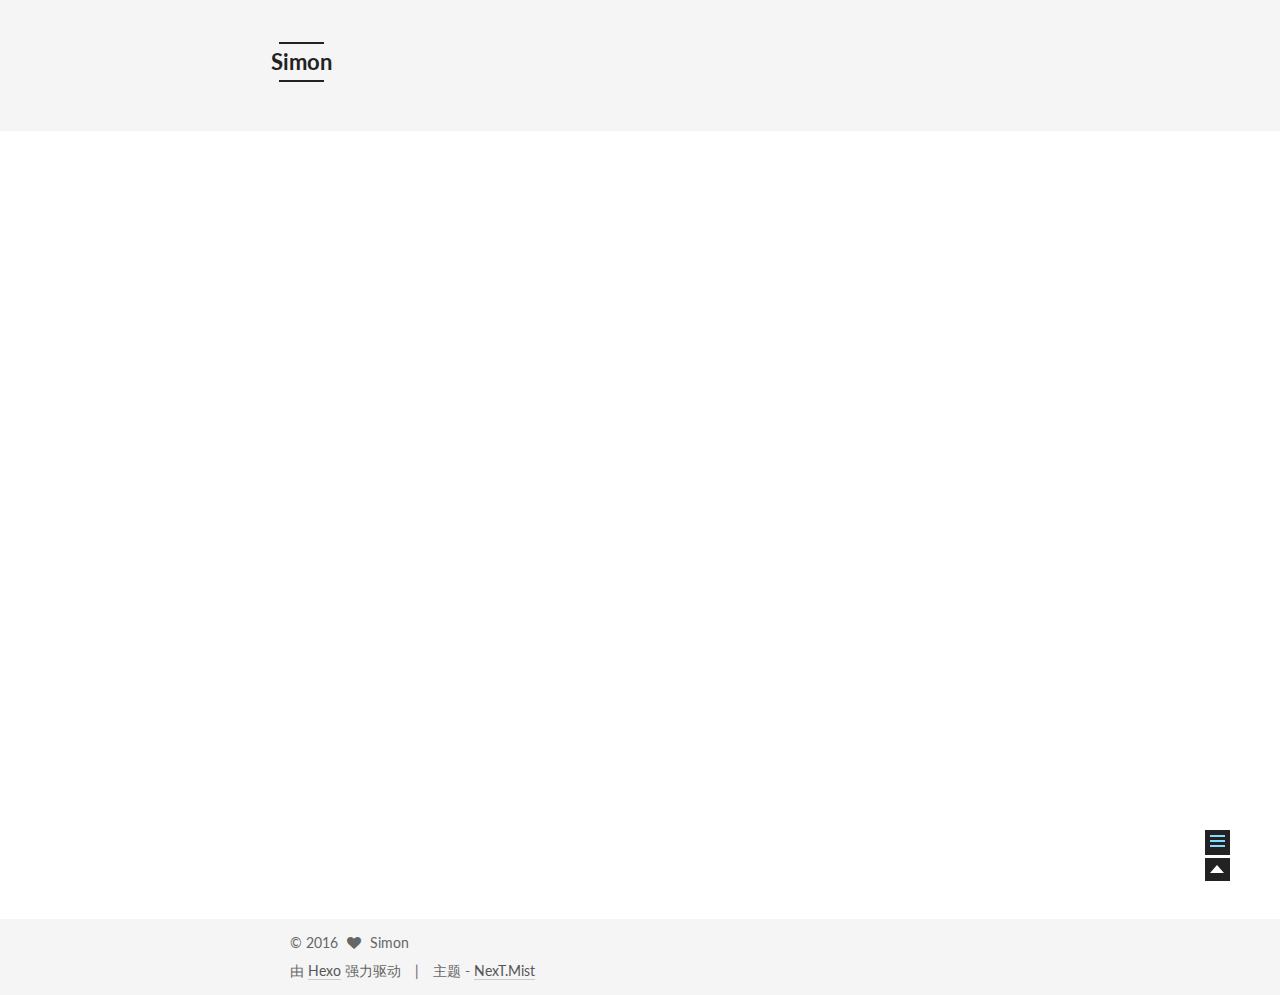
<file: 2016/01/30/markdown入门推荐/index.html>
<!doctype html>



  


<html class="theme-next mist use-motion">
<head>
  <meta charset="UTF-8"/>
<meta http-equiv="X-UA-Compatible" content="IE=edge,chrome=1" />
<meta name="viewport" content="width=device-width, initial-scale=1, maximum-scale=1"/>



<meta http-equiv="Cache-Control" content="no-transform" />
<meta http-equiv="Cache-Control" content="no-siteapp" />












  <link href="/vendors/fancybox/source/jquery.fancybox.css?v=2.1.5" rel="stylesheet" type="text/css"/>




  <link href="//fonts.googleapis.com/css?family=Lato:300,400,700,400italic&subset=latin,latin-ext" rel="stylesheet" type="text/css">



<link href="/vendors/font-awesome/css/font-awesome.min.css?v=4.4.0" rel="stylesheet" type="text/css" />

<link href="/css/main.css?v=0.5.0" rel="stylesheet" type="text/css" />


  <meta name="keywords" content="Hexo, NexT" />








  <link rel="shortcut icon" type="image/x-icon" href="/favicon.ico?v=0.5.0" />






<meta name="description" content="写在前面由于本人能力有限，博客上的内容基本上都是看了书、博客、文章以后总结的或者摘要的。本着求是的精神，文章中都会标注书名，加上参考博客的链接。">
<meta property="og:type" content="article">
<meta property="og:title" content="markdown入门推荐">
<meta property="og:url" content="http://www.simonhe.me/2016/01/30/markdown入门推荐/index.html">
<meta property="og:site_name" content="Simon">
<meta property="og:description" content="写在前面由于本人能力有限，博客上的内容基本上都是看了书、博客、文章以后总结的或者摘要的。本着求是的精神，文章中都会标注书名，加上参考博客的链接。">
<meta property="og:updated_time" content="2016-01-30T10:04:39.000Z">
<meta name="twitter:card" content="summary">
<meta name="twitter:title" content="markdown入门推荐">
<meta name="twitter:description" content="写在前面由于本人能力有限，博客上的内容基本上都是看了书、博客、文章以后总结的或者摘要的。本着求是的精神，文章中都会标注书名，加上参考博客的链接。">



<script type="text/javascript" id="hexo.configuration">
  var NexT = window.NexT || {};
  var CONFIG = {
    scheme: 'Mist',
    sidebar: {"position":"right","display":"post"},
    fancybox: true,
    motion: true,
    duoshuo: {
      userId: 0,
      author: '博主'
    }
  };
</script>

  <title> markdown入门推荐 | Simon </title>
</head>

<body itemscope itemtype="http://schema.org/WebPage" lang="zh-Hans">

  








  
  
    
  

  <div class="container one-collumn sidebar-position-right page-post-detail ">
    <div class="headband"></div>

    <header id="header" class="header" itemscope itemtype="http://schema.org/WPHeader">
      <div class="header-inner"><div class="site-meta ">
  

  <div class="custom-logo-site-title">
    <a href="/"  class="brand" rel="start">
      <span class="logo-line-before"><i></i></span>
      <span class="site-title">Simon</span>
      <span class="logo-line-after"><i></i></span>
    </a>
  </div>
  <p class="site-subtitle">慢几步，深几度</p>
</div>

<div class="site-nav-toggle">
  <button>
    <span class="btn-bar"></span>
    <span class="btn-bar"></span>
    <span class="btn-bar"></span>
  </button>
</div>

<nav class="site-nav">
  

  
    <ul id="menu" class="menu ">
      
        
        <li class="menu-item menu-item-home">
          <a href="/" rel="section">
            
              <i class="menu-item-icon fa fa-home fa-fw"></i> <br />
            
            首页
          </a>
        </li>
      
        
        <li class="menu-item menu-item-categories">
          <a href="/categories" rel="section">
            
              <i class="menu-item-icon fa fa-th fa-fw"></i> <br />
            
            分类
          </a>
        </li>
      
        
        <li class="menu-item menu-item-about">
          <a href="/about" rel="section">
            
              <i class="menu-item-icon fa fa-user fa-fw"></i> <br />
            
            关于
          </a>
        </li>
      
        
        <li class="menu-item menu-item-archives">
          <a href="/archives" rel="section">
            
              <i class="menu-item-icon fa fa-archive fa-fw"></i> <br />
            
            归档
          </a>
        </li>
      
        
        <li class="menu-item menu-item-tags">
          <a href="/tags" rel="section">
            
              <i class="menu-item-icon fa fa-tags fa-fw"></i> <br />
            
            标签
          </a>
        </li>
      
        
        <li class="menu-item menu-item-commonweal">
          <a href="/404.html" rel="section">
            
              <i class="menu-item-icon fa fa-heartbeat fa-fw"></i> <br />
            
            公益404
          </a>
        </li>
      

      
      
      
    </ul>
  

  
</nav>

 </div>
    </header>

    <main id="main" class="main">
      <div class="main-inner">
        <div class="content-wrap">
          <div id="content" class="content">
            

  <div id="posts" class="posts-expand">
    

  
  

  
  
  

  <article class="post post-type-normal " itemscope itemtype="http://schema.org/Article">

    
      <header class="post-header">

        
        
          <h1 class="post-title" itemprop="name headline">
            
            
              
                markdown入门推荐
              
            
          </h1>
        

        <div class="post-meta">
          <span class="post-time">
            <span class="post-meta-item-icon">
              <i class="fa fa-calendar-o"></i>
            </span>
            <span class="post-meta-item-text">发表于</span>
            <time itemprop="dateCreated" datetime="2016-01-30T17:36:27+08:00" content="2016-01-30">
              2016-01-30
            </time>
          </span>

          

          
            
          

          

          
          
        </div>
      </header>
    


    <div class="post-body" itemprop="articleBody">

      
      

      
        <h2 id="u5199_u5728_u524D_u9762"><a href="#u5199_u5728_u524D_u9762" class="headerlink" title="写在前面"></a>写在前面</h2><p>由于本人能力有限，博客上的内容基本上都是看了书、博客、文章以后总结的或者摘要的。本着求是的精神，文章中都会标注书名，加上参考博客的链接。<br><a id="more"></a></p>
<h2 id="Markdown_u5165_u95E8_u53C2_u8003_u8D44_u6599"><a href="#Markdown_u5165_u95E8_u53C2_u8003_u8D44_u6599" class="headerlink" title="Markdown入门参考资料"></a>Markdown入门参考资料</h2><p>由于写博客需要使用Markdown，所以找了一些资料。</p>
<ul>
<li><a href="https://www.zybuluo.com/mdeditor" target="_blank" rel="external">Cmd Markdown</a> 一个在线编写markdown网站，有一页新手教程，对着看即可。</li>
<li><a href="http://www.jianshu.com/p/q81RER" target="_blank" rel="external">简书</a> 献给写作者的 Markdown 新手指南</li>
<li><a href="http://lutaf.com/markdown-simple-usage.htm" target="_blank" rel="external">鲁塔弗的博客</a> markdown 简明语法</li>
<li><a href="http://wowubuntu.com/markdown/#p" target="_blank" rel="external">Markdown官方文档</a> 不需要都看，有需要的时候作为查找的工具</li>
</ul>

      
    </div>

    <footer class="post-footer">
      

      
        <div class="post-nav">
          <div class="post-nav-next post-nav-item">
            
              <a href="/2016/01/28/博客！博客！博客！/" rel="next" title="博客！博客！博客！">
                <i class="fa fa-chevron-left"></i> 博客！博客！博客！
              </a>
            
          </div>

          <div class="post-nav-prev post-nav-item">
            
          </div>
        </div>
      

      
      
    </footer>
  </article>



    <div class="post-spread">
      
    </div>
  </div>


          </div>
          


          
  <div class="comments" id="comments">
    
  </div>


        </div>
        
          
  
  <div class="sidebar-toggle">
    <div class="sidebar-toggle-line-wrap">
      <span class="sidebar-toggle-line sidebar-toggle-line-first"></span>
      <span class="sidebar-toggle-line sidebar-toggle-line-middle"></span>
      <span class="sidebar-toggle-line sidebar-toggle-line-last"></span>
    </div>
  </div>

  <aside id="sidebar" class="sidebar">
    <div class="sidebar-inner">

      

      
        <ul class="sidebar-nav motion-element">
          <li class="sidebar-nav-toc sidebar-nav-active" data-target="post-toc-wrap" >
            文章目录
          </li>
          <li class="sidebar-nav-overview" data-target="site-overview">
            站点概览
          </li>
        </ul>
      

      <section class="site-overview sidebar-panel ">
        <div class="site-author motion-element" itemprop="author" itemscope itemtype="http://schema.org/Person">
          <img class="site-author-image" itemprop="image"
               src="/images/IMG_01.JPG"
               alt="Simon" />
          <p class="site-author-name" itemprop="name">Simon</p>
          <p class="site-description motion-element" itemprop="description">学习记录 个人总结 人生感悟</p>
        </div>
        <nav class="site-state motion-element">
          <div class="site-state-item site-state-posts">
            <a href="/archives">
              <span class="site-state-item-count">3</span>
              <span class="site-state-item-name">日志</span>
            </a>
          </div>
          
          

          

        </nav>

        

        <div class="links-of-author motion-element">
          
            
              <span class="links-of-author-item">
                <a href="http://github.com/simonhgq" target="_blank">
                  
                    <i class="fa fa-globe"></i> github
                  
                </a>
              </span>
            
          
        </div>

        
        

        <div class="links-of-author motion-element">
          
            <p class="site-author-name">links</p>
            
              <span class="links-of-author-item">
                <a href="http://www.baidu.com" target="_blank">Baidu</a>
              </span>
            
          
        </div>

      </section>

      
        <section class="post-toc-wrap motion-element sidebar-panel sidebar-panel-active">
          <div class="post-toc-indicator-top post-toc-indicator">
            <i class="fa fa-angle-double-up"></i>
          </div>
          <div class="post-toc">
            
              
            
            
              <div class="post-toc-content"><ol class="nav"><li class="nav-item nav-level-2"><a class="nav-link" href="#u5199_u5728_u524D_u9762"><span class="nav-number">1.</span> <span class="nav-text">写在前面</span></a></li><li class="nav-item nav-level-2"><a class="nav-link" href="#Markdown_u5165_u95E8_u53C2_u8003_u8D44_u6599"><span class="nav-number">2.</span> <span class="nav-text">Markdown入门参考资料</span></a></li></ol></div>
            
          </div>
          <div class="post-toc-indicator-bottom post-toc-indicator">
            <i class="fa fa-angle-double-down"></i>
          </div>
        </section>
      

    </div>
  </aside>


        
      </div>
    </main>

    <footer id="footer" class="footer">
      <div class="footer-inner">
        <div class="copyright" >
  
  &copy; 
  <span itemprop="copyrightYear">2016</span>
  <span class="with-love">
    <i class="icon-next-heart fa fa-heart"></i>
  </span>
  <span class="author" itemprop="copyrightHolder">Simon</span>
</div>

<div class="powered-by">
  由 <a class="theme-link" href="http://hexo.io">Hexo</a> 强力驱动
</div>

<div class="theme-info">
  主题 -
  <a class="theme-link" href="https://github.com/iissnan/hexo-theme-next">
    NexT.Mist
  </a>
</div>



      </div>
    </footer>

    <div class="back-to-top"></div>
  </div>

  


  



  <script type="text/javascript" src="/vendors/jquery/index.js?v=2.1.3"></script>

  <script type="text/javascript" src="/vendors/fastclick/lib/fastclick.min.js?v=1.0.6"></script>

  <script type="text/javascript" src="/vendors/jquery_lazyload/jquery.lazyload.js?v=1.9.7"></script>

  <script type="text/javascript" src="/vendors/velocity/velocity.min.js"></script>

  <script type="text/javascript" src="/vendors/velocity/velocity.ui.min.js"></script>

  <script type="text/javascript" src="/vendors/fancybox/source/jquery.fancybox.pack.js"></script>


  


  <script type="text/javascript" src="/js/src/utils.js?v=0.5.0"></script>

  <script type="text/javascript" src="/js/src/motion.js?v=0.5.0"></script>



  
  

  
  
<script type="text/javascript" src="/js/src/scrollspy.js?v=0.5.0"></script>

<script type="text/javascript" id="sidebar.toc.highlight">
  $(document).ready(function () {
    var tocSelector = '.post-toc';
    var $tocSelector = $(tocSelector);
    var activeCurrentSelector = '.active-current';

    $tocSelector
      .on('activate.bs.scrollspy', function () {
        var $currentActiveElement = $(tocSelector + ' .active').last();

        removeCurrentActiveClass();
        $currentActiveElement.addClass('active-current');

        $tocSelector[0].scrollTop = $currentActiveElement.position().top;
      })
      .on('clear.bs.scrollspy', function () {
        removeCurrentActiveClass();
      });

    function removeCurrentActiveClass () {
      $(tocSelector + ' ' + activeCurrentSelector)
        .removeClass(activeCurrentSelector.substring(1));
    }

    function processTOC () {
      getTOCMaxHeight();
      toggleTOCOverflowIndicators();
    }

    function getTOCMaxHeight () {
      var height = $('.sidebar').height() -
                   $tocSelector.position().top -
                   $('.post-toc-indicator-bottom').height();

      $tocSelector.css('height', height);

      return height;
    }

    function toggleTOCOverflowIndicators () {
      tocOverflowIndicator(
        '.post-toc-indicator-top',
        $tocSelector.scrollTop() > 0 ? 'show' : 'hide'
      );

      tocOverflowIndicator(
        '.post-toc-indicator-bottom',
        $tocSelector.scrollTop() >= $tocSelector.find('ol').height() - $tocSelector.height() ? 'hide' : 'show'
      )
    }

    $(document).on('sidebar.motion.complete', function () {
      processTOC();
    });

    $('body').scrollspy({ target: tocSelector });
    $(window).on('resize', function () {
      if ( $('.sidebar').hasClass('sidebar-active') ) {
        processTOC();
      }
    });

    onScroll($tocSelector);

    function onScroll (element) {
      element.on('mousewheel DOMMouseScroll', function (event) {
          var oe = event.originalEvent;
          var delta = oe.wheelDelta || -oe.detail;

          this.scrollTop += ( delta < 0 ? 1 : -1 ) * 30;
          event.preventDefault();

          toggleTOCOverflowIndicators();
      });
    }

    function tocOverflowIndicator (indicator, action) {
      var $indicator = $(indicator);
      var opacity = action === 'show' ? 1 : 0;
      $indicator.velocity ?
        $indicator.velocity('stop').velocity({
          opacity: opacity
        }, { duration: 100 }) :
        $indicator.stop().animate({
          opacity: opacity
        }, 100);
    }

  });
</script>

<script type="text/javascript" id="sidebar.nav">
  $(document).ready(function () {
    var html = $('html');
    var TAB_ANIMATE_DURATION = 200;
    var hasVelocity = $.isFunction(html.velocity);

    $('.sidebar-nav li').on('click', function () {
      var item = $(this);
      var activeTabClassName = 'sidebar-nav-active';
      var activePanelClassName = 'sidebar-panel-active';
      if (item.hasClass(activeTabClassName)) {
        return;
      }

      var currentTarget = $('.' + activePanelClassName);
      var target = $('.' + item.data('target'));

      hasVelocity ?
        currentTarget.velocity('transition.slideUpOut', TAB_ANIMATE_DURATION, function () {
          target
            .velocity('stop')
            .velocity('transition.slideDownIn', TAB_ANIMATE_DURATION)
            .addClass(activePanelClassName);
        }) :
        currentTarget.animate({ opacity: 0 }, TAB_ANIMATE_DURATION, function () {
          currentTarget.hide();
          target
            .stop()
            .css({'opacity': 0, 'display': 'block'})
            .animate({ opacity: 1 }, TAB_ANIMATE_DURATION, function () {
              currentTarget.removeClass(activePanelClassName);
              target.addClass(activePanelClassName);
            });
        });

      item.siblings().removeClass(activeTabClassName);
      item.addClass(activeTabClassName);
    });

    $('.post-toc a').on('click', function (e) {
      e.preventDefault();
      var targetSelector = NexT.utils.escapeSelector(this.getAttribute('href'));
      var offset = $(targetSelector).offset().top;
      hasVelocity ?
        html.velocity('stop').velocity('scroll', {
          offset: offset  + 'px',
          mobileHA: false
        }) :
        $('html, body').stop().animate({
          scrollTop: offset
        }, 500);
    });

    // Expand sidebar on post detail page by default, when post has a toc.
    NexT.motion.middleWares.sidebar = function () {
      var $tocContent = $('.post-toc-content');

      if (CONFIG.sidebar === 'post') {
        if ($tocContent.length > 0 && $tocContent.html().trim().length > 0) {
          NexT.utils.displaySidebar();
        }
      }
    };
  });
</script>



  


  <script type="text/javascript" src="/js/src/bootstrap.js?v=0.5.0"></script>



  



  



  
  

  
  


</body>
</html>
</file>
<file: css/main.css>
/* normalize.css v3.0.2 | MIT License | git.io/normalize */
html {
  font-family: sans-serif; /* 1 */
  -ms-text-size-adjust: 100%; /* 2 */
  -webkit-text-size-adjust: 100%; /* 2 */
}
body {
  margin: 0;
}
article,
aside,
details,
figcaption,
figure,
footer,
header,
hgroup,
main,
menu,
nav,
section,
summary {
  display: block;
}
audio,
canvas,
progress,
video {
  display: inline-block; /* 1 */
  vertical-align: baseline; /* 2 */
}
audio:not([controls]) {
  display: none;
  height: 0;
}
[hidden],
template {
  display: none;
}
a {
  background-color: transparent;
}
a:active,
a:hover {
  outline: 0;
}
abbr[title] {
  border-bottom: 1px dotted;
}
b,
strong {
  font-weight: bold;
}
dfn {
  font-style: italic;
}
h1 {
  font-size: 2em;
  margin: 0.67em 0;
}
mark {
  background: #ff0;
  color: #000;
}
small {
  font-size: 80%;
}
sub,
sup {
  font-size: 75%;
  line-height: 0;
  position: relative;
  vertical-align: baseline;
}
sup {
  top: -0.5em;
}
sub {
  bottom: -0.25em;
}
img {
  border: 0;
}
svg:not(:root) {
  overflow: hidden;
}
figure {
  margin: 1em 40px;
}
hr {
  -moz-box-sizing: content-box;
  box-sizing: content-box;
  height: 0;
}
pre {
  overflow: auto;
}
code,
kbd,
pre,
samp {
  font-family: monospace, monospace;
  font-size: 1em;
}
button,
input,
optgroup,
select,
textarea {
  color: inherit; /* 1 */
  font: inherit; /* 2 */
  margin: 0; /* 3 */
}
button {
  overflow: visible;
}
button,
select {
  text-transform: none;
}
button,
html input[type="button"],
input[type="reset"],
input[type="submit"] {
  -webkit-appearance: button; /* 2 */
  cursor: pointer; /* 3 */
}
button[disabled],
html input[disabled] {
  cursor: default;
}
button::-moz-focus-inner,
input::-moz-focus-inner {
  border: 0;
  padding: 0;
}
input {
  line-height: normal;
}
input[type="checkbox"],
input[type="radio"] {
  box-sizing: border-box; /* 1 */
  padding: 0; /* 2 */
}
input[type="number"]::-webkit-inner-spin-button,
input[type="number"]::-webkit-outer-spin-button {
  height: auto;
}
input[type="search"] {
  -webkit-appearance: textfield; /* 1 */
  -moz-box-sizing: content-box;
  -webkit-box-sizing: content-box; /* 2 */
  box-sizing: content-box;
}
input[type="search"]::-webkit-search-cancel-button,
input[type="search"]::-webkit-search-decoration {
  -webkit-appearance: none;
}
fieldset {
  border: 1px solid #c0c0c0;
  margin: 0 2px;
  padding: 0.35em 0.625em 0.75em;
}
legend {
  border: 0; /* 1 */
  padding: 0; /* 2 */
}
textarea {
  overflow: auto;
}
optgroup {
  font-weight: bold;
}
table {
  border-collapse: collapse;
  border-spacing: 0;
}
td,
th {
  padding: 0;
}
::selection {
  background: #262a30;
  color: #fff;
}
body {
  position: relative;
  font-family: Lato, "PingFang SC", "Microsoft YaHei", sans-serif;
  font-size: 14px;
  line-height: 2;
  color: #555;
  background: #fff;
}
@media (max-width: 767px) {
  body {
    padding-right: 0 !important;
  }
}
@media (min-width: 768px) and (max-width: 991px) {
  body {
    padding-right: 0 !important;
  }
}
@media (min-width: 1600px) {
  body {
    font-size: 16px;
  }
}
h1,
h2,
h3,
h4,
h5,
h6 {
  margin: 0;
  padding: 0;
  font-weight: bold;
  line-height: 1.5;
  font-family: Lato, "PingFang SC", "Microsoft YaHei", sans-serif;
}
h2,
h3,
h4,
h5,
h6 {
  margin: 20px 0 15px;
}
h1 {
  font-size: 24px;
}
@media (max-width: 767px) {
  h1 {
    font-size: 20px;
  }
}
h2 {
  font-size: 22px;
}
@media (max-width: 767px) {
  h2 {
    font-size: 18px;
  }
}
h3 {
  font-size: 20px;
}
@media (max-width: 767px) {
  h3 {
    font-size: 16px;
  }
}
h4 {
  font-size: 18px;
}
@media (max-width: 767px) {
  h4 {
    font-size: 14px;
  }
}
h5 {
  font-size: 16px;
}
@media (max-width: 767px) {
  h5 {
    font-size: 12px;
  }
}
h6 {
  font-size: 14px;
}
@media (max-width: 767px) {
  h6 {
    font-size: 10px;
  }
}
p {
  margin: 0 0 25px 0;
}
a {
  color: #555;
  text-decoration: none;
  border-bottom: 1px solid #999;
  word-wrap: break-word;
}
a:hover {
  color: #222;
  border-bottom-color: #222;
}
ul {
  list-style: none;
}
blockquote {
  margin: 0;
  padding: 0;
}
img {
  display: block;
  margin: auto;
  max-width: 100%;
  height: auto;
}
hr {
  margin: 40px 0;
  height: 3px;
  border: none;
  background-color: #ddd;
  background-image: repeating-linear-gradient(-45deg, #fff, #fff 4px, transparent 4px, transparent 8px);
}
blockquote {
  padding: 0 15px;
  color: #666;
  border-left: 4px solid #ddd;
}
blockquote cite::before {
  content: "-";
  padding: 0 5px;
}
dt {
  font-weight: 700;
}
dd {
  margin: 0;
  padding: 0;
}
.text-left {
  text-align: left;
}
.text-center {
  text-align: center;
}
.text-right {
  text-align: right;
}
.text-justify {
  text-align: justify;
}
.text-nowrap {
  white-space: nowrap;
}
.text-lowercase {
  text-transform: lowercase;
}
.text-uppercase {
  text-transform: uppercase;
}
.text-capitalize {
  text-transform: capitalize;
}
.center-block {
  display: block;
  margin-left: auto;
  margin-right: auto;
}
.clearfix:before,
.clearfix:after {
  content: " ";
  display: table;
}
.clearfix:after {
  clear: both;
}
.pullquote {
  width: 45%;
}
.pullquote.left {
  float: left;
  margin-left: 5px;
  margin-right: 10px;
}
.pullquote.right {
  float: right;
  margin-left: 10px;
  margin-right: 5px;
}
.highlight table,
.gist table {
  width: auto;
}
.highlight table td,
.gist table td {
  border: none;
}
.highlight a,
.gist a {
  color: #222 !important;
  text-decoration: none !important;
}
.affix.affix.affix {
  position: fixed;
}
.translation {
  margin-top: -20px;
  font-size: 14px;
  color: #999;
}
.use-motion .motion-element {
  opacity: 0;
}
table {
  margin: 20px 0;
  width: 100%;
  border-collapse: collapse;
  border-spacing: 0;
  border: 1px solid #ddd;
  font-size: 14px;
}
table>tbody>tr:nth-of-type(odd) {
  background-color: #f9f9f9;
}
table>tbody>tr:hover {
  background-color: #f5f5f5;
}
caption,
th,
td {
  padding: 8px;
  text-align: left;
  vertical-align: middle;
  font-weight: normal;
}
th,
td {
  border-bottom: 3px solid #ddd;
  border-right: 1px solid #eee;
}
th {
  padding-bottom: 10px;
  font-weight: 700;
}
td {
  border-bottom-width: 1px;
}
html,
body {
  height: 100%;
}
.container {
  position: relative;
  min-height: 100%;
}
.header-inner {
  margin: 0 auto;
  padding: 100px 0 70px;
  max-width: 700px;
}
@media (min-width: 1600px) {
  .container .header-inner {
    width: 900px;
  }
}
.main {
  padding-bottom: 150px;
}
.main-inner {
  margin: 0 auto;
  max-width: 700px;
}
@media (min-width: 1600px) {
  .container .main-inner {
    width: 900px;
  }
}
.footer {
  position: absolute;
  left: 0;
  bottom: 0;
  width: 100%;
  min-height: 50px;
}
.footer-inner {
  box-sizing: border-box;
  margin: 20px auto;
  max-width: 700px;
}
@media (min-width: 1600px) {
  .container .footer-inner {
    width: 900px;
  }
}
pre,
.highlight {
  background: #f7f7f7;
  margin: 20px 0;
  padding: 15px;
  overflow: auto;
  font-size: 13px;
  color: #4d4d4c;
  line-height: 1.6;
}
.highlight .gutter pre,
.gist .gist-file .gist-data .line-numbers {
  color: #666;
}
pre,
code {
  font-family: "Input Mono", "PT Mono", Consolas, Monaco, Menlo, monospace;
}
code {
  word-break: break-all;
  background: #eee;
  text-shadow: 0 1px #fff;
  padding: 0 0.3em;
}
pre code {
  background: none;
  text-shadow: none;
  padding: 0;
}
.highlight pre {
  border: none;
  margin: 0;
  padding: 1px;
}
.highlight table {
  margin: 0;
  width: auto;
  border: none;
}
.highlight td {
  border: none;
  padding: 0;
}
.highlight figcaption {
  font-size: 0.85em;
  color: #8e908c;
  line-height: 1em;
  margin-bottom: 1em;
}
.highlight figcaption:before,
.highlight figcaption:after {
  content: " ";
  display: table;
}
.highlight figcaption:after {
  clear: both;
}
.highlight figcaption a {
  float: right;
}
.highlight .gutter pre {
  text-align: right;
  padding-right: 20px;
}
.highlight .line {
  height: 20px;
}
.gist {
  margin: 20px 0;
  border-style: solid;
  border-color: #ccc;
  border-width: 1px 0;
  background: #f7f7f7;
  padding: 15px 40px 15px 15px;
}
.gist .gist-file {
  border: none;
  font-family: "Input Mono", "PT Mono", Consolas, Monaco, Menlo, monospace;
  margin: 0;
}
.gist .gist-file .gist-data {
  background: none;
  border: none;
}
.gist .gist-file .gist-data .line-numbers {
  background: none;
  border: none;
  padding: 0 20px 0 0;
}
.gist .gist-file .gist-data .line-data {
  padding: 0 !important;
}
.gist .gist-file .highlight {
  margin: 0;
  padding: 0;
  border: none;
}
.gist .gist-file .gist-meta {
  background: #f7f7f7;
  color: #8e908c;
  font: 13px Lato, "PingFang SC", "Microsoft YaHei", sans-serif;
  text-shadow: 0 0;
  padding: 0;
  margin-top: 1em;
  margin-left: 40px;
}
.gist .gist-file .gist-meta a {
  color: color-link;
  font-weight: normal;
}
.gist .gist-file .gist-meta a:hover {
  text-decoration: underline;
}
pre .comment {
  color: #8e908c;
}
pre .variable,
pre .attribute,
pre .tag,
pre .regexp,
pre .ruby .constant,
pre .xml .tag .title,
pre .xml .pi,
pre .xml .doctype,
pre .html .doctype,
pre .css .id,
pre .css .class,
pre .css .pseudo {
  color: #c82829;
}
pre .number,
pre .preprocessor,
pre .built_in,
pre .literal,
pre .params,
pre .constant {
  color: #f5871f;
}
pre .ruby .class .title,
pre .css .rules .attribute {
  color: #718c00;
}
pre .string,
pre .value,
pre .inheritance,
pre .header,
pre .ruby .symbol,
pre .xml .cdata {
  color: #718c00;
}
pre .title,
pre .css .hexcolor {
  color: #3e999f;
}
pre .function,
pre .python .decorator,
pre .python .title,
pre .ruby .function .title,
pre .ruby .title .keyword,
pre .perl .sub,
pre .javascript .title,
pre .coffeescript .title {
  color: #4271ae;
}
pre .keyword,
pre .javascript .function {
  color: #8959a8;
}
.full-image.full-image.full-image {
  border: none;
  max-width: 100%;
  width: auto;
  margin: 20px auto;
}
@media (min-width: 992px) {
  .full-image.full-image.full-image {
    max-width: none;
    width: 126%;
    margin: 0 -13%;
  }
}
.blockquote-center,
.page-home .post-type-quote blockquote,
.page-post-detail .post-type-quote blockquote {
  position: relative;
  margin: 40px 0;
  padding: 0;
  border-left: none;
  text-align: center;
}
.blockquote-center::before,
.page-home .post-type-quote blockquote::before,
.page-post-detail .post-type-quote blockquote::before,
.blockquote-center::after,
.page-home .post-type-quote blockquote::after,
.page-post-detail .post-type-quote blockquote::after {
  position: absolute;
  content: ' ';
  display: block;
  width: 100%;
  height: 24px;
  opacity: 0.2;
  background-repeat: no-repeat;
  background-position: 0 -6px;
  background-size: 22px 22px;
}
.blockquote-center::before,
.page-home .post-type-quote blockquote::before,
.page-post-detail .post-type-quote blockquote::before {
  top: -20px;
  background-image: url("../images/quote-l.svg");
  border-top: 1px solid #ccc;
}
.blockquote-center::after,
.page-home .post-type-quote blockquote::after,
.page-post-detail .post-type-quote blockquote::after {
  bottom: -20px;
  background-image: url("../images/quote-r.svg");
  border-bottom: 1px solid #ccc;
  background-position: 100% 8px;
}
.blockquote-center p,
.page-home .post-type-quote blockquote p,
.page-post-detail .post-type-quote blockquote p,
.blockquote-center div,
.page-home .post-type-quote blockquote div,
.page-post-detail .post-type-quote blockquote div {
  text-align: center;
}
.post .post-body .group-picture img {
  box-sizing: border-box;
  padding: 0 3px;
  border: none;
}
.post .group-picture-row {
  overflow: hidden;
  margin-top: 6px;
}
.post .group-picture-row:first-child {
  margin-top: 0;
}
.post .group-picture-column {
  float: left;
}
.page-post-detail .post-body .group-picture-column {
  float: none;
  margin-top: 10px;
  width: auto !important;
}
.page-post-detail .post-body .group-picture-column img {
  margin: 0 auto;
}
.page-archive .group-picture-container {
  overflow: hidden;
}
.page-archive .group-picture-row {
  float: left;
}
.page-archive .group-picture-row:first-child {
  margin-top: 6px;
}
.page-archive .group-picture-column {
  max-width: 150px;
  max-height: 150px;
}
.btn {
  display: inline-block;
  padding: 0 20px;
  font-size: 14px;
  color: #fff;
  background: #222;
  border: 2px solid #222;
  text-decoration: none;
  border-radius: 0;
  transition-property: background-color;
  transition-duration: 0.2s;
  transition-timing-function: ease-in-out;
  transition-delay: 0s;
}
.btn:hover,
.post-more-link .btn:hover {
  border-color: #222;
  color: #222;
  background: #fff;
}
.btn-bar {
  display: block;
  width: 22px;
  height: 2px;
  background: #555;
  border-radius: 1px;
}
.btn-bar+.btn-bar {
  margin-top: 4px;
}
.pagination {
  margin: 120px 0 40px;
  text-align: center;
  border-top: 1px solid #eee;
}
.page-number-basic,
.pagination .prev,
.pagination .next,
.pagination .page-number,
.pagination .space {
  display: inline-block;
  position: relative;
  top: -1px;
  margin: 0 10px;
  padding: 0 10px;
  line-height: 30px;
}
@media (max-width: 767px) {
  .page-number-basic,
  .pagination .prev,
  .pagination .next,
  .pagination .page-number,
  .pagination .space {
    margin: 0 5px;
  }
}
.pagination .prev,
.pagination .next,
.pagination .page-number {
  border-bottom: 0;
  border-top: 1px solid #eee;
  transition-property: border-color;
  transition-duration: 0.2s;
  transition-timing-function: ease-in-out;
  transition-delay: 0s;
}
.pagination .prev:hover,
.pagination .next:hover,
.pagination .page-number:hover {
  border-top-color: #222;
}
.pagination .space {
  padding: 0;
  margin: 0;
}
.pagination .prev {
  margin-left: 0;
}
.pagination .next {
  margin-right: 0;
}
.pagination .page-number.current {
  color: #fff;
  background: #ccc;
  border-top-color: #ccc;
}
@media (max-width: 767px) {
  .pagination {
    border-top: none;
  }
  .pagination .prev,
  .pagination .next,
  .pagination .page-number {
    margin-bottom: 10px;
    border-top: 0;
    border-bottom: 1px solid #eee;
  }
  .pagination .prev:hover,
  .pagination .next:hover,
  .pagination .page-number:hover {
    border-bottom-color: #222;
  }
}
.comments {
  margin: 60px 20px 0;
}
.tag-cloud {
  text-align: center;
}
.tag-cloud a {
  display: inline-block;
  margin: 10px;
}
.back-to-top {
  position: fixed;
  bottom: 19px;
  right: 50px;
  z-index: 1050;
  width: 15px;
  height: 13px;
  padding: 5px;
  background: #222;
  color: #fff;
  cursor: pointer;
  -webkit-transform: translateZ(0);
}
@media (max-width: 767px) {
  .back-to-top {
    display: none;
  }
}
@media (min-width: 768px) and (max-width: 991px) {
  .back-to-top {
    display: none;
  }
}
.back-to-top:before {
  display: block;
  content: " ";
  margin-top: 2px;
  width: 0;
  height: 0;
  border-width: 0 7px 8px 7px;
  border-color: transparent transparent #fff transparent;
  border-style: solid;
}
.header {
  background: #fff;
}
.header-inner {
  position: relative;
}
.headband {
  height: 3px;
  background: #222;
}
.site-meta {
  margin: 0;
  text-align: left;
}
@media (max-width: 767px) {
  .site-meta {
    text-align: center;
  }
}
.brand {
  position: relative;
  display: inline-block;
  padding: 0 40px;
  color: #222;
  background: #222;
  border-bottom: none;
  font-family: Lato, "PingFang SC", "Microsoft YaHei", sans-serif;
}
.brand:hover {
  color: #222;
}
.logo {
  display: inline-block;
  margin-right: 5px;
  line-height: 36px;
  vertical-align: top;
}
.site-title {
  display: inline-block;
  vertical-align: top;
  line-height: 36px;
  font-size: 20px;
  font-weight: normal;
}
.site-subtitle {
  margin-top: 10px;
  font-size: 13px;
  color: #999;
}
.use-motion .brand {
  opacity: 0;
}
.use-motion .logo,
.use-motion .site-title,
.use-motion .site-subtitle {
  opacity: 0;
  position: relative;
  top: -10px;
}
.site-nav-toggle {
  display: none;
  position: absolute;
  top: 10px;
  left: 10px;
}
@media (max-width: 767px) {
  .site-nav-toggle {
    display: block;
  }
}
.site-nav-toggle button {
  margin-top: 2px;
  padding: 9px 10px;
  background: transparent;
  border: none;
}
@media (max-width: 767px) {
  .site-nav {
    display: none;
    margin: 0 -10px;
    padding: 0 10px;
    clear: both;
    border-top: 1px solid #ddd;
  }
}
@media (min-width: 768px) and (max-width: 991px) {
  .site-nav {
    display: block !important;
  }
}
@media (min-width: 992px) {
  .site-nav {
    display: block !important;
  }
}
.menu {
  margin-top: 20px;
  padding-left: 0;
  text-align: center;
}
@media (max-width: 767px) {
  .menu {
    padding-left: 10px;
  }
}
.menu .menu-item {
  display: inline-block;
  margin: 0 10px;
}
@media screen and (max-width: 767px) {
  .menu .menu-item {
    margin-top: 10px;
  }
}
.menu .menu-item a {
  display: block;
  font-size: 13px;
  text-transform: capitalize;
  line-height: 1.5;
  border-bottom: 1px solid transparent;
  transition-property: border-color;
  transition-duration: 0.2s;
  transition-timing-function: ease-in-out;
  transition-delay: 0s;
}
.menu .menu-item a:hover {
  border-bottom-color: #222;
}
.use-motion .menu-item {
  opacity: 0;
}
.post-body .fancybox img {
  display: block !important;
  margin: 0 auto;
  cursor: pointer;
  cursor: zoom-in;
  cursor: -webkit-zoom-in;
}
.post-body .image-caption,
.post-body .figure .caption {
  margin: 10px auto 15px;
  text-align: center;
  font-size: 14px;
  color: #999;
  font-weight: bold;
  line-height: 1;
}
.post-sticky-flag {
  display: inline-block;
  font-size: 16px;
  -ms-transform: rotate(30deg);
  transform: rotate(30deg);
}
.posts-expand {
  padding-top: 40px;
}
@media (max-width: 767px) {
  .posts-expand {
    margin: 0 20px;
  }
  .post-body pre,
  .post-body .highlight {
    padding: 10px;
  }
  .post-body pre .gutter pre,
  .post-body .highlight .gutter pre {
    padding-right: 10px;
  }
}
@media (min-width: 992px) {
  .posts-expand .post-body {
    text-align: justify;
  }
}
.posts-expand .post-body h2,
.posts-expand .post-body h3,
.posts-expand .post-body h4,
.posts-expand .post-body h5,
.posts-expand .post-body h6 {
  padding-top: 10px;
}
.posts-expand .post-body h2 .header-anchor,
.posts-expand .post-body h3 .header-anchor,
.posts-expand .post-body h4 .header-anchor,
.posts-expand .post-body h5 .header-anchor,
.posts-expand .post-body h6 .header-anchor {
  float: right;
  margin-left: 10px;
  color: #ccc;
  border-bottom-style: none;
  visibility: hidden;
}
.posts-expand .post-body h2 .header-anchor:hover,
.posts-expand .post-body h3 .header-anchor:hover,
.posts-expand .post-body h4 .header-anchor:hover,
.posts-expand .post-body h5 .header-anchor:hover,
.posts-expand .post-body h6 .header-anchor:hover {
  color: inherit;
}
.posts-expand .post-body h2:hover .header-anchor,
.posts-expand .post-body h3:hover .header-anchor,
.posts-expand .post-body h4:hover .header-anchor,
.posts-expand .post-body h5:hover .header-anchor,
.posts-expand .post-body h6:hover .header-anchor {
  visibility: visible;
}
.posts-expand .post-body img {
  box-sizing: border-box;
  margin: auto;
  padding: 3px;
  border: 1px solid #ddd;
}
.posts-expand .fancybox img {
  margin: 0 auto;
}
@media (max-width: 767px) {
  .posts-collapse {
    margin: 0 20px;
  }
  .posts-collapse .post-title,
  .posts-collapse .post-meta {
    display: block;
    width: auto;
    text-align: left;
  }
}
.posts-collapse {
  margin-left: 0;
}
@media (max-width: 767px) {
  .posts-collapse {
    margin: 0 20px;
  }
}
.posts-collapse .collection-title {
  position: relative;
  margin: 60px 0;
}
.posts-collapse .collection-title h2 {
  margin-left: 20px;
}
.posts-collapse .collection-title small {
  color: #bbb;
}
.posts-collapse .collection-title::before {
  content: " ";
  position: absolute;
  left: 0;
  top: 50%;
  margin-left: -4px;
  margin-top: -4px;
  width: 8px;
  height: 8px;
  background: #bbb;
  border-radius: 50%;
}
.posts-collapse .post {
  margin: 30px 0;
}
.posts-collapse .post-header {
  position: relative;
  transition-duration: 0.2s;
  transition-timing-function: ease-in-out;
  transition-delay: 0s;
  transition-property: border;
  border-bottom: 1px dashed #ccc;
}
.posts-collapse .post-header::before {
  content: " ";
  position: absolute;
  left: 0;
  top: 12px;
  width: 6px;
  height: 6px;
  margin-left: -4px;
  background: #bbb;
  border-radius: 50%;
  border: 1px solid #fff;
  transition-duration: 0.2s;
  transition-timing-function: ease-in-out;
  transition-delay: 0s;
  transition-property: background;
}
.posts-collapse .post-header:hover {
  border-bottom-color: #666;
}
.posts-collapse .post-header:hover::before {
  background: #222;
}
.posts-collapse .post-meta {
  position: absolute;
  font-size: 12px;
  left: 20px;
  top: 5px;
}
.posts-collapse .post-comments-count {
  display: none;
}
.posts-collapse .post-title {
  margin-left: 60px;
  font-size: 16px;
  font-weight: normal;
  font-family: Lato, "PingFang SC", "Microsoft YaHei", sans-serif;
  line-height: inherit;
}
.posts-collapse .post-title::after {
  margin-left: 3px;
  opacity: 0.6;
}
.posts-collapse .post-title a {
  color: #666;
  border-bottom: none;
}
.page-home .post-type-quote .post-header,
.page-post-detail .post-type-quote .post-header,
.page-home .post-type-quote .post-tags,
.page-post-detail .post-type-quote .post-tags {
  display: none;
}
.posts-expand .post-title {
  font-size: 26px;
  text-align: center;
  word-break: break-word;
}
@media (max-width: 767px) {
  .posts-expand .post-title {
    font-size: 22px;
  }
}
.posts-expand .post-title-link {
  display: inline-block;
  position: relative;
  color: #555;
  border-bottom: none;
  line-height: 1.2;
  vertical-align: top;
}
.posts-expand .post-title-link::before {
  content: "";
  position: absolute;
  width: 100%;
  height: 2px;
  bottom: 0;
  left: 0;
  background-color: #000;
  visibility: hidden;
  transform: scaleX(0);
  transition-duration: 0.2s;
  transition-timing-function: ease-in-out;
  transition-delay: 0s;
}
.posts-expand .post-title-link:hover::before {
  visibility: visible;
  transform: scaleX(1);
}
.posts-expand .post-title-link .fa {
  font-size: 16px;
}
.posts-expand .post-meta {
  margin: 3px 0 60px 0;
  color: #999;
  font-size: 12px;
  text-align: center;
}
.posts-expand .post-meta .post-category-list {
  display: inline-block;
  margin: 0;
  padding: 3px;
}
.posts-expand .post-meta .post-category-list-link {
  color: #999;
}
.post-meta-item-icon {
  display: none;
  margin-right: 3px;
}
@media (min-width: 768px) and (max-width: 991px) {
  .post-meta-item-icon {
    display: inline-block;
  }
}
@media (max-width: 767px) {
  .post-meta-item-icon {
    display: inline-block;
  }
}
@media (min-width: 768px) and (max-width: 991px) {
  .post-meta-item-text {
    display: none;
  }
}
@media (max-width: 767px) {
  .post-meta-item-text {
    display: none;
  }
}
@media (max-width: 767px) {
  .posts-expand .post-comments-count {
    display: none;
  }
}
.post-more-link {
  margin-top: 50px;
}
.post-more-link .btn {
  color: #555;
  font-size: 14px;
  background: transparent;
  border-radius: 0;
}
.posts-expand .post-tags {
  margin-top: 40px;
  text-align: center;
}
.posts-expand .post-tags a {
  display: inline-block;
  margin-right: 10px;
  font-size: 13px;
}
.post-nav {
  overflow: hidden;
  margin-top: 60px;
  padding: 10px;
  white-space: nowrap;
  border-top: 1px solid #eee;
}
.post-nav-item {
  display: inline-block;
  width: 50%;
  white-space: normal;
}
.post-nav-item a {
  position: relative;
  display: inline-block;
  line-height: 25px;
  font-size: 14px;
  color: #555;
  border-bottom: none;
}
.post-nav-item a:hover {
  color: #222;
  border-bottom: none;
}
.post-nav-item a:active {
  top: 2px;
}
.post-nav-item a i {
  font-size: 12px;
}
.post-nav-prev {
  text-align: right;
}
.posts-expand .post-eof {
  display: block;
  margin: 80px auto 60px;
  width: 8%;
  height: 1px;
  background: #ccc;
  text-align: center;
}
.post:last-child .post-eof.post-eof.post-eof {
  display: none;
}
.post-gallery {
  display: table;
  table-layout: fixed;
  width: 100%;
  border-collapse: separate;
}
.post-gallery-row {
  display: table-row;
}
.post-gallery .post-gallery-img {
  display: table-cell;
  text-align: center;
  vertical-align: middle;
  border: none;
}
.post-gallery .post-gallery-img img {
  max-width: 100%;
  max-height: 100%;
  border: none;
}
.fancybox-close,
.fancybox-close:hover {
  border: none;
}
.sidebar {
  width: 0;
  position: fixed;
  right: 0;
  top: 0;
  bottom: 0;
  z-index: 1040;
  box-shadow: inset 0 2px 6px #000;
  background: #222;
  -webkit-transform: translateZ(0);
}
.sidebar a {
  color: #999;
  border-bottom-color: #555;
}
.sidebar a:hover {
  color: #eee;
}
@media (min-width: 768px) and (max-width: 991px) {
  .sidebar {
    display: none !important;
  }
}
@media (max-width: 767px) {
  .sidebar {
    display: none !important;
  }
}
.sidebar-inner {
  position: relative;
  padding: 20px 10px;
  color: #999;
  text-align: center;
}
.sidebar-toggle {
  position: fixed;
  right: 50px;
  bottom: 45px;
  width: 15px;
  height: 15px;
  padding: 5px;
  background: #222;
  line-height: 0;
  z-index: 1050;
  cursor: pointer;
  -webkit-transform: translateZ(0);
}
@media (min-width: 768px) and (max-width: 991px) {
  .sidebar-toggle {
    display: none;
  }
}
@media (max-width: 767px) {
  .sidebar-toggle {
    display: none;
  }
}
.sidebar-toggle-line {
  position: relative;
  display: inline-block;
  vertical-align: top;
  height: 2px;
  width: 100%;
  background: #fff;
  margin-top: 3px;
}
.sidebar-toggle-line:first-child {
  margin-top: 0;
}
.site-author-image {
  display: block;
  margin: 0 auto;
  max-width: 96px;
  height: auto;
  border: 2px solid #333;
  padding: 2px;
}
.site-author-name {
  margin: 5px 0 0;
  color: #f5f5f5;
}
.site-description {
  margin-top: 5px;
  font-size: 14px;
  color: #555;
}
.site-state {
  overflow: hidden;
  line-height: 1.4;
  white-space: nowrap;
}
.site-state-item {
  display: inline-block;
  padding: 0 15px;
  border-left: 1px solid #333;
}
.site-state-item:first-child {
  border-left: none;
}
.site-state-item a {
  border-bottom: none;
}
.site-state-item-count {
  display: block;
  text-align: center;
  color: inherit;
  font-weight: 600;
  font-size: 18px;
}
.site-state-item-name {
  font-size: 13px;
  color: inherit;
}
.feed-link {
  margin-top: 20px;
}
.feed-link a {
  display: inline-block;
  padding: 0 15px;
  color: #fc6423;
  border: 1px solid #fc6423;
  border-radius: 4px;
}
.feed-link a i {
  color: #fc6423;
  font-size: 14px;
}
.feed-link a:hover {
  color: #fff;
  background: #fc6423;
}
.feed-link a:hover i {
  color: #fff;
}
.links-of-author {
  margin-top: 20px;
}
.links-of-author a {
  display: inline-block;
  vertical-align: middle;
  margin-right: 10px;
  margin-bottom: 10px;
  border-bottom-color: #555;
  font-size: 13px;
}
.links-of-author a:before {
  display: inline-block;
  vertical-align: middle;
  margin-right: 3px;
  content: " ";
  width: 4px;
  height: 4px;
  border-radius: 50%;
  background: #04ad78;
}
.sidebar-nav {
  margin: 0 0 20px;
  padding-left: 0;
}
.sidebar-nav li {
  display: inline-block;
  cursor: pointer;
  border-bottom: 1px solid transparent;
  font-size: 14px;
  color: #555;
}
.sidebar-nav li:hover {
  color: #f5f5f5;
}
.page-post-detail .sidebar-nav-toc {
  padding: 0 5px;
}
.page-post-detail .sidebar-nav-overview {
  margin-left: 10px;
}
.sidebar-nav .sidebar-nav-active {
  color: #87daff;
  border-bottom-color: #87daff;
}
.sidebar-nav .sidebar-nav-active:hover {
  color: #87daff;
}
.sidebar-panel {
  display: none;
}
.sidebar-panel-active {
  display: block;
}
.post-toc {
  overflow: hidden;
  position: relative;
}
.post-toc-empty {
  font-size: 14px;
  color: #666;
}
.post-toc ol {
  overflow: auto;
  margin: 0;
  padding: 0 10px 10px;
  text-align: left;
  list-style: none;
  font-size: 14px;
}
.post-toc ol a {
  color: #999;
}
.post-toc ol a:hover {
  color: #ccc;
}
.post-toc .nav .nav-child {
  display: none;
}
.post-toc .nav .active > .nav-child {
  display: block;
}
.post-toc .nav .active-current > .nav-child {
  display: block;
}
.post-toc .nav .active-current > .nav-child > .nav-item {
  display: block;
}
.post-toc .nav .active > a {
  color: #ccc;
}
.post-toc .nav .active-current > a {
  color: #87daff;
}
.post-toc .nav .active-current > a:hover {
  color: #87daff;
}
.post-toc-indicator {
  height: 20px;
  text-align: center;
  color: #fff;
  font-size: 14px;
}
.post-toc-indicator-top {
  opacity: 0;
  margin-top: 10px;
}
.post-toc-indicator-bottom {
  position: absolute;
  width: 100%;
}
.footer {
  font-size: 14px;
  color: #999;
}
.footer img {
  border: none;
}
.footer-inner {
  text-align: center;
}
.with-love {
  display: inline-block;
  margin: 0 5px;
}
.powered-by,
.theme-info {
  display: inline-block;
}
.powered-by {
  margin-right: 10px;
}
.powered-by::after {
  content: "|";
  padding-left: 10px;
}
.cc-license {
  margin-top: 10px;
  text-align: center;
}
.cc-license .cc-opacity {
  opacity: 0.7;
  border-bottom: none;
}
.cc-license .cc-opacity:hover {
  opacity: 0.9;
}
.cc-license img {
  display: inline-block;
}
.theme-next #ds-thread #ds-reset {
  color: #555;
}
.theme-next #ds-thread #ds-reset .ds-replybox {
  margin-bottom: 30px;
}
.theme-next #ds-thread #ds-reset .ds-replybox .ds-avatar,
.theme-next #ds-reset .ds-avatar img {
  box-shadow: none;
}
.theme-next #ds-thread #ds-reset .ds-textarea-wrapper {
  border-color: #c7d4e1;
  background: none;
  border-top-right-radius: 3px;
  border-top-left-radius: 3px;
}
.theme-next #ds-thread #ds-reset .ds-textarea-wrapper textarea {
  height: 60px;
}
.theme-next #ds-reset .ds-rounded-top {
  border-radius: 0;
}
.theme-next #ds-thread #ds-reset .ds-post-toolbar {
  box-sizing: border-box;
  border: 1px solid #c7d4e1;
  background: #f6f8fa;
}
.theme-next #ds-thread #ds-reset .ds-post-options {
  height: 40px;
  border: none;
  background: none;
}
.theme-next #ds-thread #ds-reset .ds-toolbar-buttons {
  top: 11px;
}
.theme-next #ds-thread #ds-reset .ds-sync {
  top: 5px;
}
.theme-next #ds-thread #ds-reset .ds-post-button {
  top: 4px;
  right: 5px;
  width: 90px;
  height: 30px;
  border: 1px solid #c5ced7;
  border-radius: 3px;
  background-image: linear-gradient(#fbfbfc, #f5f7f9);
  color: #60676d;
}
.theme-next #ds-thread #ds-reset .ds-post-button:hover {
  background-position: 0 -30px;
  color: #60676d;
}
.theme-next #ds-thread #ds-reset .ds-comments-info {
  padding: 10px 0;
}
.theme-next #ds-thread #ds-reset .ds-sort {
  display: none;
}
.theme-next #ds-thread #ds-reset li.ds-tab a.ds-current {
  border: none;
  background: #f6f8fa;
  color: #60676d;
}
.theme-next #ds-thread #ds-reset li.ds-tab a.ds-current:hover {
  background-color: #e9f0f7;
  color: #60676d;
}
.theme-next #ds-thread #ds-reset li.ds-tab a {
  border-radius: 2px;
  padding: 5px;
}
.theme-next #ds-thread #ds-reset .ds-login-buttons p {
  color: #999;
  line-height: 36px;
}
.theme-next #ds-thread #ds-reset .ds-login-buttons .ds-service-list li {
  height: 28px;
}
.theme-next #ds-thread #ds-reset .ds-service-list a {
  background: none;
  padding: 5px;
  border: 1px solid;
  border-radius: 3px;
  text-align: center;
}
.theme-next #ds-thread #ds-reset .ds-service-list a:hover {
  color: #fff;
  background: #666;
}
.theme-next #ds-thread #ds-reset .ds-service-list .ds-weibo {
  color: #fc9b00;
  border-color: #fc9b00;
}
.theme-next #ds-thread #ds-reset .ds-service-list .ds-weibo:hover {
  background: #fc9b00;
}
.theme-next #ds-thread #ds-reset .ds-service-list .ds-qq {
  color: #60a3ec;
  border-color: #60a3ec;
}
.theme-next #ds-thread #ds-reset .ds-service-list .ds-qq:hover {
  background: #60a3ec;
}
.theme-next #ds-thread #ds-reset .ds-service-list .ds-renren {
  color: #2e7ac4;
  border-color: #2e7ac4;
}
.theme-next #ds-thread #ds-reset .ds-service-list .ds-renren:hover {
  background: #2e7ac4;
}
.theme-next #ds-thread #ds-reset .ds-service-list .ds-douban {
  color: #37994c;
  border-color: #37994c;
}
.theme-next #ds-thread #ds-reset .ds-service-list .ds-douban:hover {
  background: #37994c;
}
.theme-next #ds-thread #ds-reset .ds-service-list .ds-kaixin {
  color: #fef20d;
  border-color: #fef20d;
}
.theme-next #ds-thread #ds-reset .ds-service-list .ds-kaixin:hover {
  background: #fef20d;
}
.theme-next #ds-thread #ds-reset .ds-service-list .ds-netease {
  color: #f00;
  border-color: #f00;
}
.theme-next #ds-thread #ds-reset .ds-service-list .ds-netease:hover {
  background: #f00;
}
.theme-next #ds-thread #ds-reset .ds-service-list .ds-sohu {
  color: #ffcb05;
  border-color: #ffcb05;
}
.theme-next #ds-thread #ds-reset .ds-service-list .ds-sohu:hover {
  background: #ffcb05;
}
.theme-next #ds-thread #ds-reset .ds-service-list .ds-baidu {
  color: #2831e0;
  border-color: #2831e0;
}
.theme-next #ds-thread #ds-reset .ds-service-list .ds-baidu:hover {
  background: #2831e0;
}
.theme-next #ds-thread #ds-reset .ds-service-list .ds-google {
  color: #166bec;
  border-color: #166bec;
}
.theme-next #ds-thread #ds-reset .ds-service-list .ds-google:hover {
  background: #166bec;
}
.theme-next #ds-thread #ds-reset .ds-service-list .ds-weixin {
  color: #00ce0d;
  border-color: #00ce0d;
}
.theme-next #ds-thread #ds-reset .ds-service-list .ds-weixin:hover {
  background: #00ce0d;
}
.theme-next #ds-thread #ds-reset .ds-service-list .ds-more-services {
  border: none;
}
.theme-next #ds-thread #ds-reset .ds-service-list .ds-more-services:hover {
  background: none;
}
.theme-next #ds-reset .duoshuo-ua-admin {
  display: inline-block;
  color: #f00;
}
.theme-next #ds-reset .duoshuo-ua-platform,
.theme-next #ds-reset .duoshuo-ua-browser {
  color: #ccc;
}
.theme-next #ds-reset .duoshuo-ua-platform .fa,
.theme-next #ds-reset .duoshuo-ua-browser .fa {
  display: inline-block;
  margin-right: 3px;
}
.theme-next #ds-reset .duoshuo-ua-separator {
  display: inline-block;
  margin-left: 5px;
}
.theme-next .this_ua {
  background-color: #ccc !important;
  border-radius: 4px;
  padding: 0 5px !important;
  margin: 1px 1px !important;
  border: 1px solid #bbb !important;
  color: #fff;
  display: inline-block !important;
}
.theme-next .this_ua.admin {
  background-color: #d9534f !important;
  border-color: #d9534f !important;
}
.theme-next .this_ua.platform.iOS,
.theme-next .this_ua.platform.Mac,
.theme-next .this_ua.platform.Windows {
  background-color: #39b3d7 !important;
  border-color: #46b8da !important;
}
.theme-next .this_ua.platform.Linux {
  background-color: #3a3a3a !important;
  border-color: #1f1f1f !important;
}
.theme-next .this_ua.platform.Android {
  background-color: #00c47d !important;
  border-color: #01b171 !important;
}
.theme-next .this_ua.browser.Mobile,
.theme-next .this_ua.browser.Chrome {
  background-color: #5cb85c !important;
  border-color: #4cae4c !important;
}
.theme-next .this_ua.browser.Firefox {
  background-color: #f0ad4e !important;
  border-color: #eea236 !important;
}
.theme-next .this_ua.browser.Maxthon,
.theme-next .this_ua.browser.IE {
  background-color: #428bca !important;
  border-color: #357ebd !important;
}
.theme-next .this_ua.browser.baidu,
.theme-next .this_ua.browser.UCBrowser,
.theme-next .this_ua.browser.Opera {
  background-color: #d9534f !important;
  border-color: #d43f3a !important;
}
.theme-next .this_ua.browser.Android,
.theme-next .this_ua.browser.QQBrowser {
  background-color: #78ace9 !important;
  border-color: #4cae4c !important;
}
.post-spread {
  margin-top: 20px;
  text-align: center;
}
.jiathis_style {
  display: inline-block;
}
.jiathis_style a {
  border: none;
}
.use-motion .post {
  opacity: 0;
}
.page-archive .archive-page-counter {
  position: relative;
  top: 3px;
  left: 20px;
}
@media (max-width: 767px) {
  .page-archive .archive-page-counter {
    top: 5px;
  }
}
.page-archive .posts-collapse {
  position: relative;
  z-index: 1010;
}
.page-archive .posts-collapse::after {
  top: 20px;
  left: 0;
  margin-left: -2px;
  width: 4px;
  height: 100%;
  background: #f5f5f5;
  z-index: -1;
}
.page-archive .posts-collapse .archive-move-on {
  position: absolute;
  top: 11px;
  left: 0;
  margin-left: -6px;
  width: 10px;
  height: 10px;
  opacity: 0.5;
  background: #555;
  border: 1px solid #fff;
  border-radius: 50%;
}
.page-archive .posts-collapse::before,
.page-archive .posts-collapse::after {
  content: " ";
  position: absolute;
}
.category-all-page .category-all-title {
  text-align: center;
}
.category-all-page .category-all {
  margin-top: 20px;
}
.category-all-page .category-list {
  margin: 0;
  padding: 0;
  list-style: none;
}
.category-all-page .category-list-item {
  display: inline-block;
  margin: 10px;
}
.category-all-page .category-list-count {
  color: #bbb;
}
.category-all-page .category-list-count:before {
  display: inline;
  content: " (";
}
.category-all-page .category-list-count:after {
  display: inline;
  content: ") ";
}
.page-post-detail .sidebar-toggle-line {
  background: #87daff;
}
.page-post-detail .comments {
  overflow: hidden;
}
h1,
h2,
h3,
h4,
h5,
h6 {
  margin: 20px 0 10px;
}
p {
  margin: 0 0 25px 0;
}
a {
  border-bottom-color: #ccc;
}
hr {
  margin: 20px 0;
  height: 2px;
}
ul li {
  list-style: circle;
}
.header {
  background: #f5f5f5;
}
.header-inner {
  margin-bottom: 80px;
  padding: 40px 0;
}
.header-inner:before,
.header-inner:after {
  content: " ";
  display: table;
}
.header-inner:after {
  clear: both;
}
@media (max-width: 767px) {
  .header-inner {
    margin-bottom: 50px;
    padding: 10px;
  }
}
.site-meta {
  float: left;
  margin-left: -20px;
}
@media (max-width: 767px) {
  .site-meta {
    margin-left: 10px;
  }
}
.site-meta .brand {
  padding: 2px 1px;
  background: none;
}
@media (max-width: 767px) {
  .site-meta .brand {
    display: block;
  }
}
.site-meta .logo {
  display: none;
}
.site-meta .site-title {
  font-size: 22px;
  font-weight: bolder;
}
@media (max-width: 767px) {
  .site-meta .site-title {
    line-height: 34px;
  }
}
.logo-line-before,
.logo-line-after {
  display: block;
  overflow: hidden;
  margin: 0 auto;
  width: 75%;
}
@media (max-width: 767px) {
  .logo-line-before,
  .logo-line-after {
    display: none;
  }
}
.logo-line-before i,
.logo-line-after i {
  position: relative;
  display: block;
  height: 2px;
  background: #222;
}
@media (max-width: 767px) {
  .logo-line-before i,
  .logo-line-after i {
    height: 3px;
  }
}
.use-motion .logo-line-before i {
  left: -100%;
}
.use-motion .logo-line-after i {
  right: -100%;
}
.site-subtitle {
  display: none;
}
.site-nav-toggle {
  position: static;
  float: right;
}
.menu {
  float: right;
  margin: 8px 0 0 20px;
  padding: 0 20px;
}
@media (max-width: 767px) {
  .menu {
    margin: 0;
    padding: 0;
  }
}
.menu br {
  display: none;
}
.menu .menu-item {
  margin: 0;
}
@media (max-width: 767px) {
  .menu .menu-item {
    display: block;
  }
}
.menu .menu-item a {
  padding: 5px 10px;
  background: none;
  border: none;
  transition-property: background;
}
@media (max-width: 767px) {
  .menu .menu-item a {
    text-align: left;
  }
}
.menu .menu-item a:hover {
  background: #e1e1e1;
}
.menu a::before {
  display: none;
}
@media (max-width: 767px) {
  .menu a::before {
    display: block;
  }
}
@media (max-width: 767px) {
  .menu {
    float: none;
  }
}
.menu-left {
  float: left;
}
@media (max-width: 767px) {
  .menu-left {
    float: none;
  }
}
.menu-item-icon {
  display: none;
}
.posts-expand {
  padding-top: 0;
}
.posts-expand .post-title,
.posts-expand .post-meta {
  text-align: left;
}
@media (max-width: 767px) {
  .posts-expand .post-title,
  .posts-expand .post-meta {
    text-align: center;
  }
}
.posts-expand .post-eof {
  display: none;
}
.posts-expand .post {
  margin-top: 120px;
}
.posts-expand .post:first-child {
  margin-top: 0;
}
.posts-expand .post-meta {
  margin-top: 5px;
  margin-bottom: 20px;
}
.posts-expand .post-title {
  position: relative;
  font-size: 26px;
  font-weight: 400;
}
@media (max-width: 767px) {
  .posts-expand .post-title {
    font-size: 20px;
  }
}
@media (min-width: 1600px) {
  .posts-expand .post-title {
    font-size: 26px;
  }
}
.posts-expand .post-title:hover:before {
  background: #222;
}
.posts-expand .post-body img {
  margin: 0;
}
.posts-expand .post-tags {
  text-align: left;
}
.posts-expand .post-tags a {
  padding: 1px 5px;
  background: #f5f5f5;
  border-bottom: none;
}
.posts-expand .post-tags a:hover {
  background: #ccc;
}
.posts-expand .post-nav {
  margin-top: 40px;
}
.post-more-link {
  margin-top: 20px;
  text-align: left;
}
.post-more-link a {
  padding: 0;
  font-size: 14px;
  color: #666;
  background: none;
  border: none;
  border-bottom: 2px solid #666;
  transition-property: border;
}
@media (max-width: 767px) {
  .post-more-link a {
    font-size: 12px;
  }
}
@media (min-width: 1600px) {
  .post-more-link a {
    font-size: 16px;
  }
}
.post-more-link a:hover {
  border-bottom-color: #222;
}
.btn {
  padding: 0 10px;
  border-width: 2px;
  border-radius: 0;
}
.headband {
  display: none;
}
.site-search {
  float: right;
  margin-top: 8px;
}
@media (max-width: 767px) {
  .site-search {
    float: none;
    padding: 0 10px;
  }
}
.site-search input {
  padding: 3px;
  border: none;
  padding-left: 18px;
  border-radius: 0;
  width: 140px;
  background: url("[data-uri]") no-repeat 0 50%;
  background-size: 12px 12px;
  outline: none;
  border-bottom: 1px solid #999;
  opacity: 0.5;
}
.site-search input:focus {
  opacity: 1;
}
.page-post-detail .post-title,
.page-post-detail .post-meta {
  text-align: center;
}
.page-post-detail .post-title:before {
  display: none;
}
.page-post-detail .post-meta {
  margin-bottom: 60px;
}
.pagination {
  margin: 120px 0 0;
  text-align: left;
}
@media (max-width: 767px) {
  .pagination {
    margin: 80px 10px 0;
    text-align: center;
  }
}
.footer {
  margin-top: 80px;
  padding: 10px 0;
  background: #f5f5f5;
  color: #666;
}
.footer-inner {
  margin: 0 auto;
  text-align: left;
}
@media (max-width: 767px) {
  .footer-inner {
    text-align: center;
  }
}
</file>
